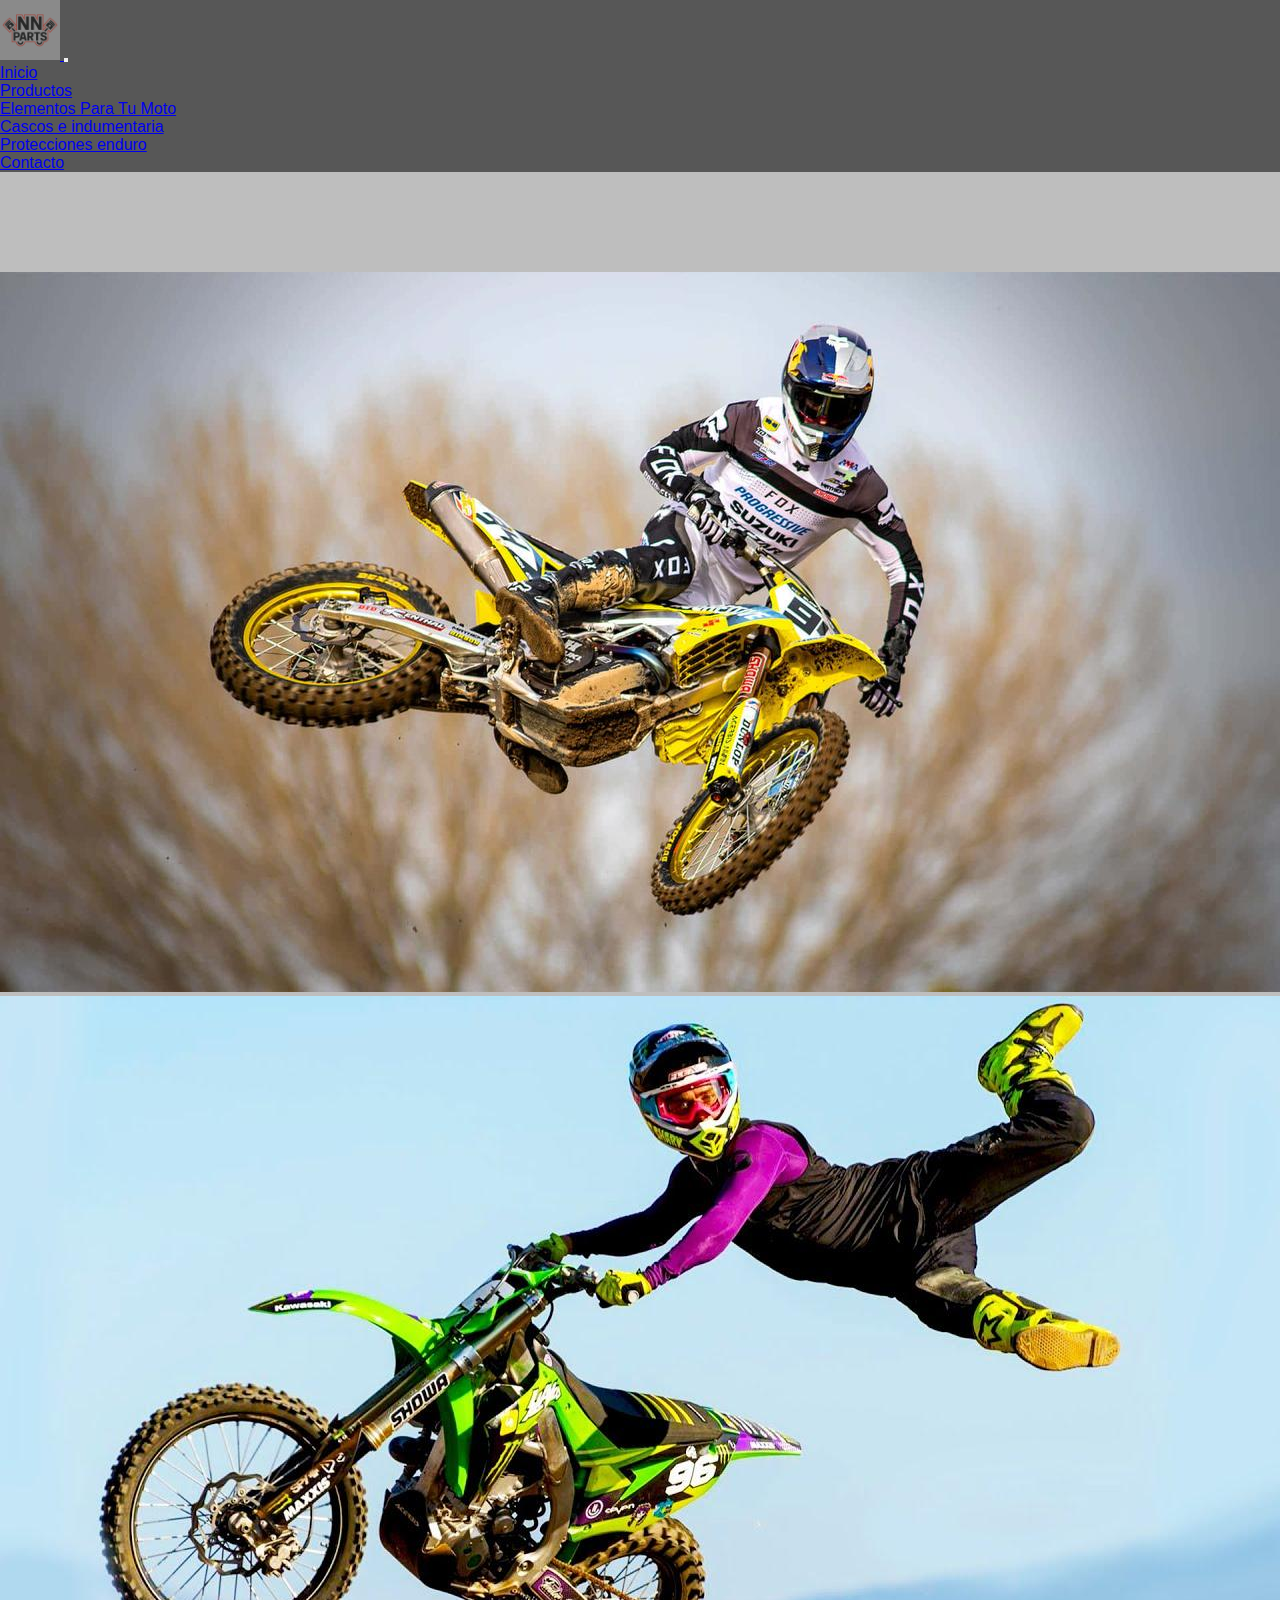
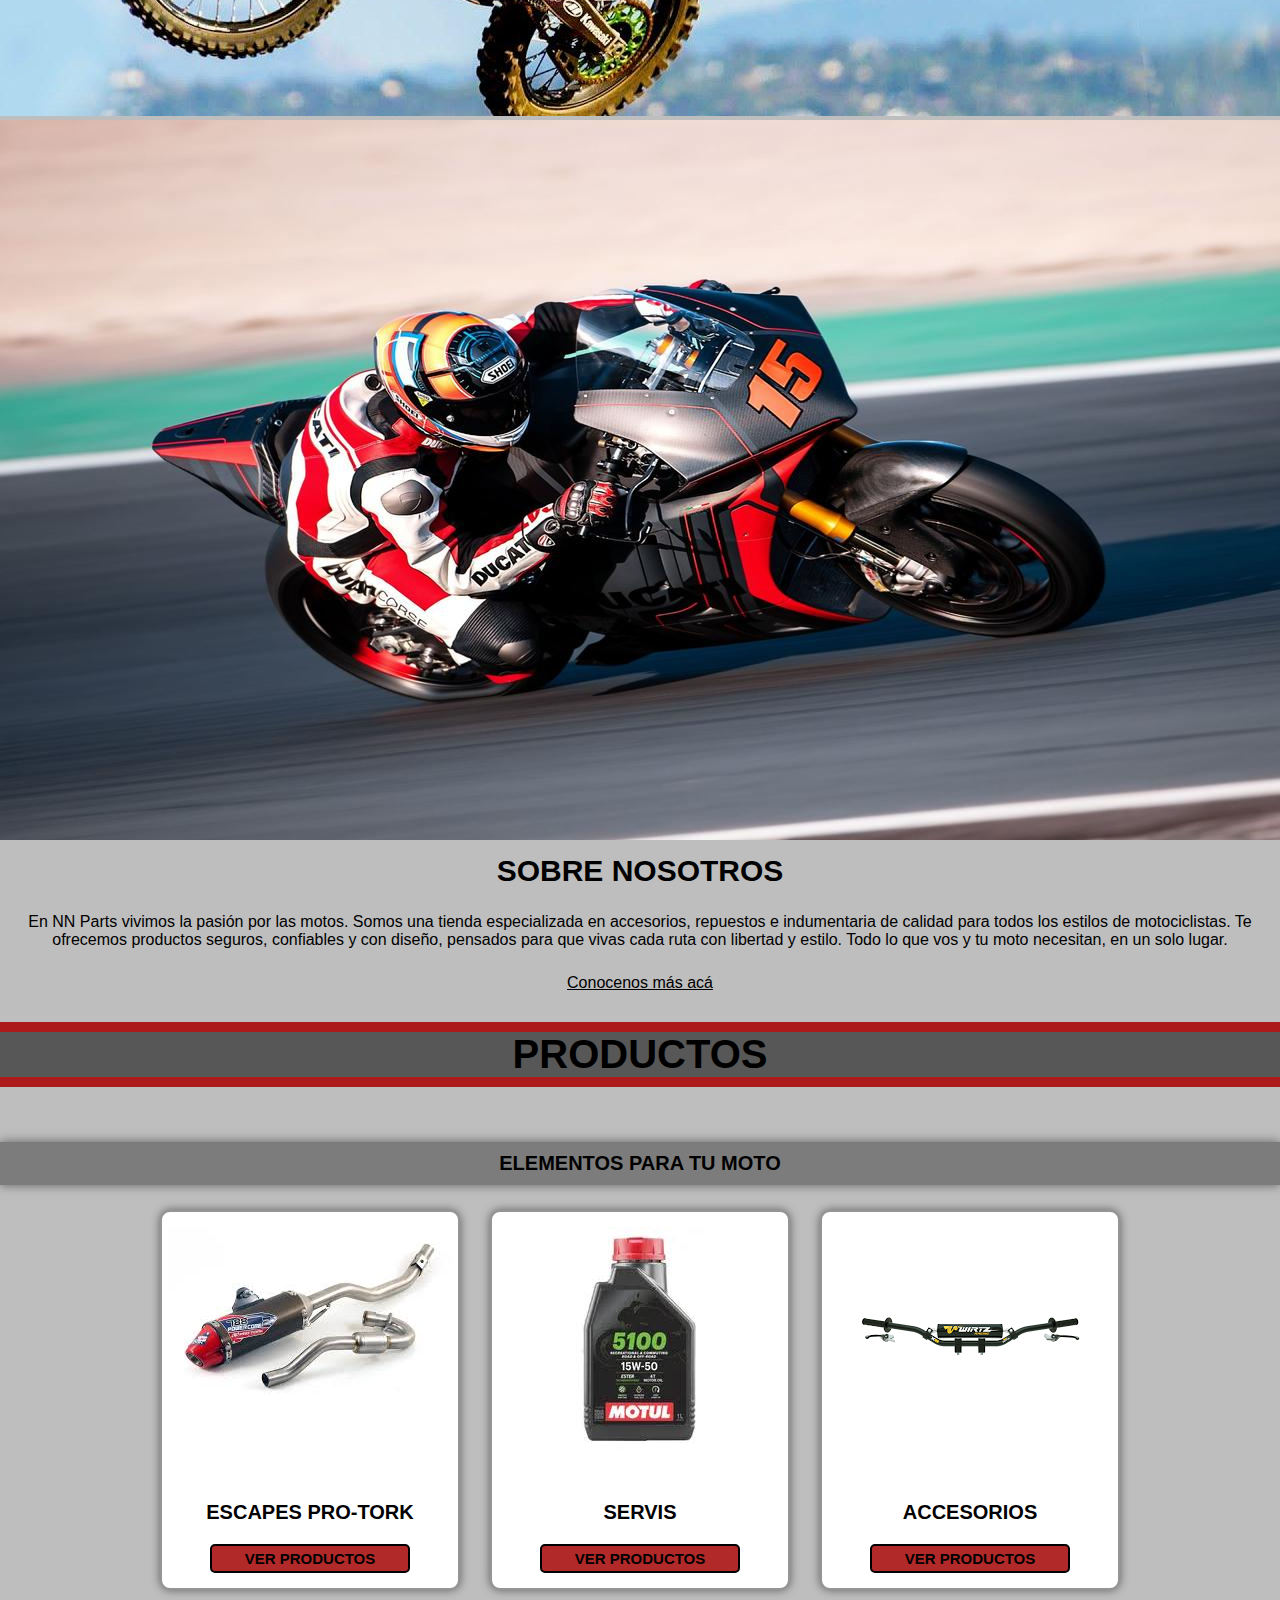
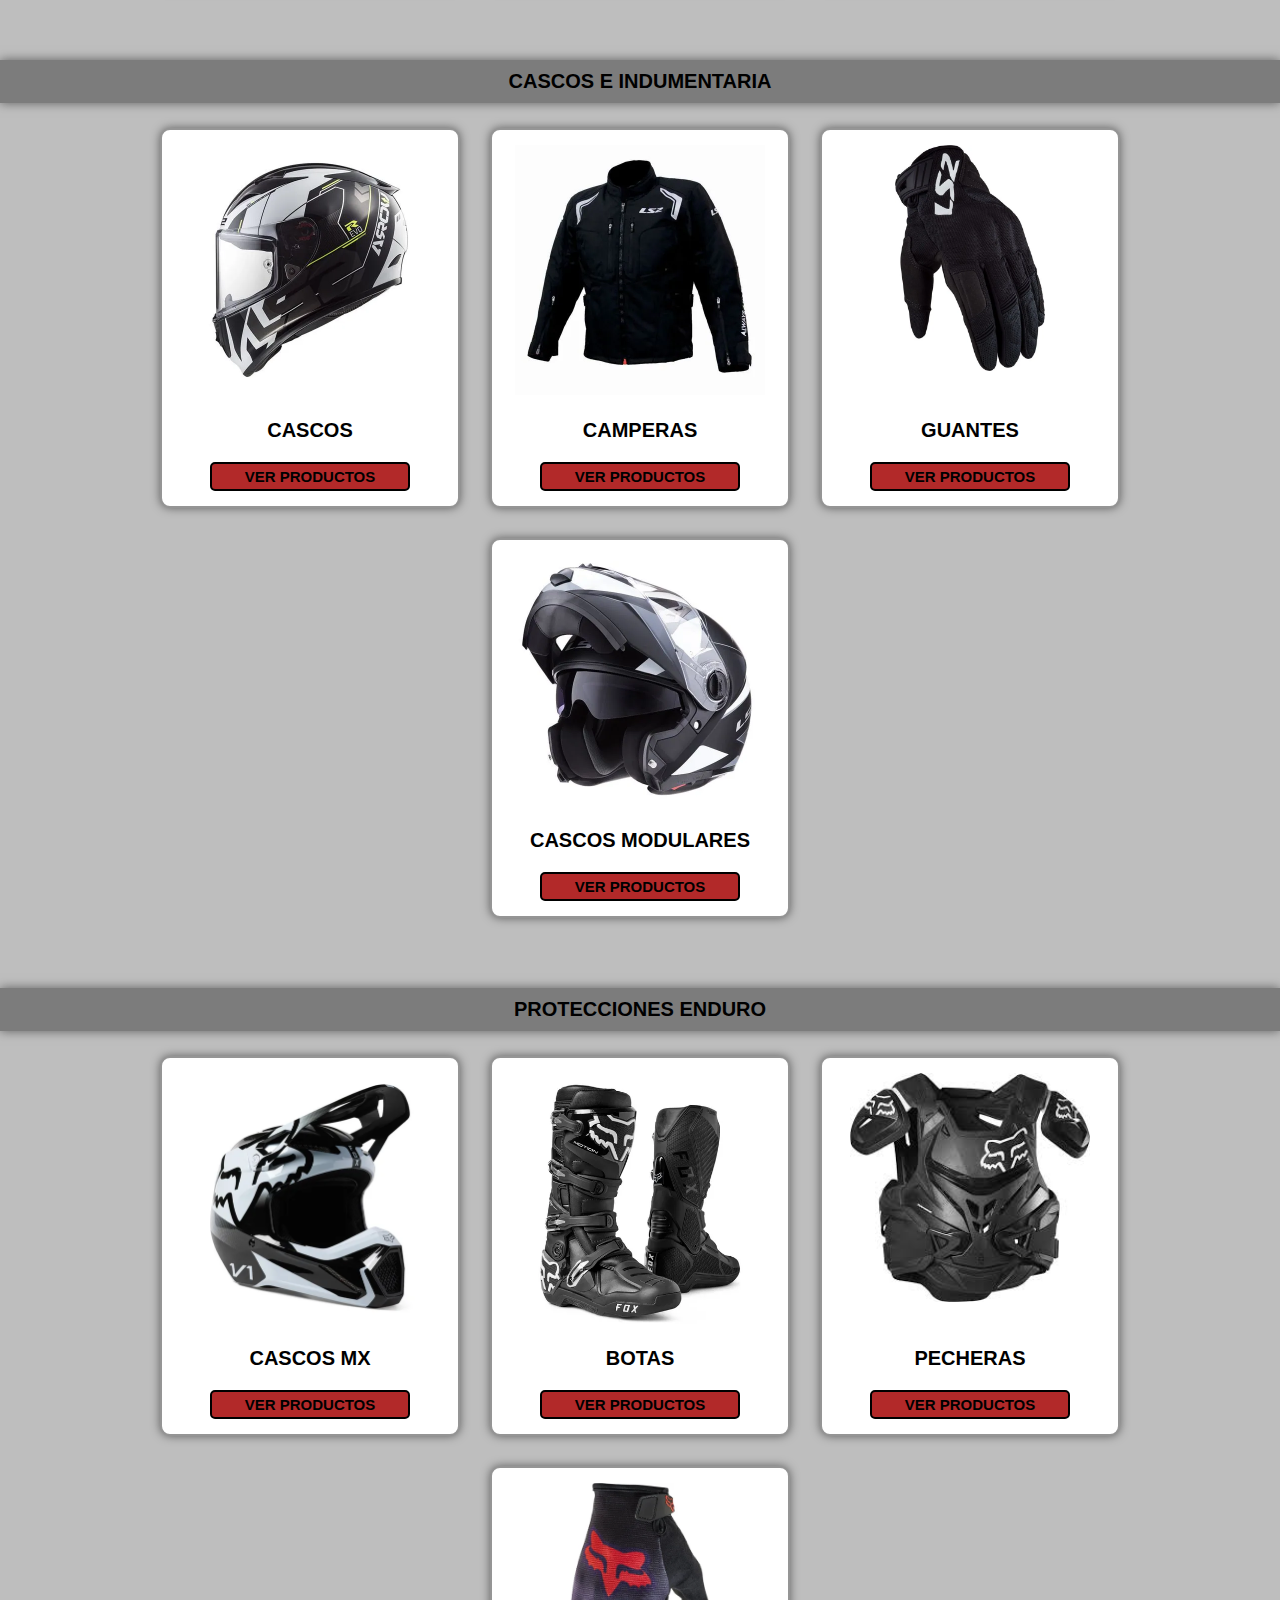
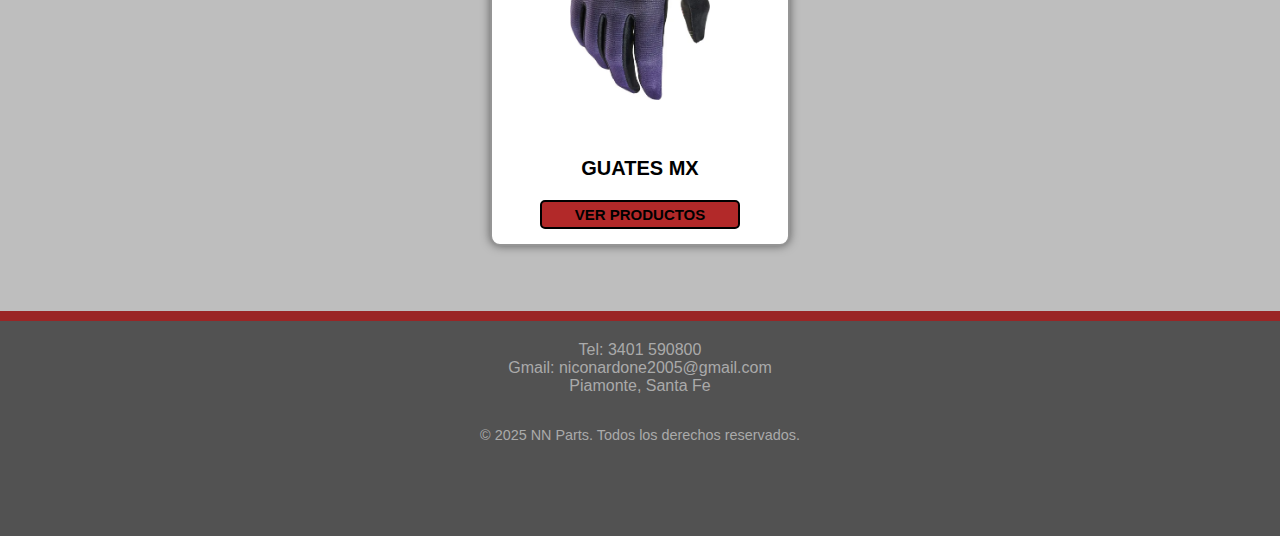
<file: index.html>
<!DOCTYPE html>
<html lang="en">
<head>
  <meta charset="UTF-8">
  <meta name="viewport" content="width=device-width, initial-scale=1.0">
  <title>NNparts</title>
  <link href="https://cdn.jsdelivr.net/npm/bootstrap@5.3.6/dist/css/bootstrap.min.css" rel="stylesheet" integrity="sha384-4Q6Gf2aSP4eDXB8Miphtr37CMZZQ5oXLH2yaXMJ2w8e2ZtHTl7GptT4jmndRuHDT" crossorigin="anonymous">
  <link rel="stylesheet" href="./css/style.css">

<!-- SEO -->
   <meta name="author" content="Nicolas">

   <meta name="keywords" content="accesorios para moto, indumentaria para moto, cascos para moto, guantes de moto, camperas de moto, equipamiento para motociclistas, ropa para motoqueros, repuestos para moto, tienda moto, motos Argentina, indumentaria motociclista, protecciones para moto, ropa para motociclistas, accesorios moto online, seguridad en moto">

   <meta name="description" content="Todo en accesorios para moto e indumentaria: cascos, guantes, chaquetas, repuestos y equipamiento de calidad para disfrutar tu pasión sobre dos ruedas.">

</head>
<body>
  <!-- header -->
  <header>
    <nav class="navbar navbar-expand-lg fixed-top shadow" style="background-color: #575757;">
      <div class="container-fluid">
        <a class="navbar-brand" href="#">
          <img src="./img/nnparts.png" alt="NNParts Logo" title="NNParts"
            width="60" height="60"
            class="d-inline-block align-text-top rounded-circle shadow"
            style="background-color: #8a8a8a; padding: 2px;">
        </a>
        <button class="navbar-toggler" type="button" data-bs-toggle="collapse"
          data-bs-target="#navbarContent" aria-controls="navbarContent"
          aria-expanded="false" aria-label="Toggle navigation">
          <span class="navbar-toggler-icon"></span>
        </button>
        <div class="collapse navbar-collapse justify-content-end" id="navbarContent">
          <ul class="navbar-nav mb-2 mb-lg-0">
            <li class="nav-item">
              <a class="nav-link text-white" href="./index.html">Inicio</a>
            </li>
            <li class="nav-item dropdown">
              <a class="nav-link dropdown-toggle text-white" href="#" role="button"
                data-bs-toggle="dropdown" aria-expanded="false">
                Productos
              </a>
              <ul class="dropdown-menu" style="background-color: #575757;">
                <li><a class="dropdown-item text-white" href="./index.html#divisor1">Elementos Para Tu Moto</a></li>
                <li><a class="dropdown-item text-white" href="./index.html#divisor2">Cascos e indumentaria</a></li>
                <li><a class="dropdown-item text-white" href="./index.html#divisor3">Protecciones enduro</a></li>
              </ul>
            </li>
            <li class="nav-item">
              <a class="nav-link text-white" href="./html/contacto.html">Contacto</a>
            </li>
          </ul>
        </div>
      </div>
    </nav>

      <div class="sobrenosotros">
       <div class="container">
  <div id="carouselExampleSlidesOnly" class="carousel slide" data-bs-ride="carousel">
    <div class="carousel-inner">
      <div class="carousel-item active">
        <img src="./img/fondo-carrusel1.jpg" class="d-block w-100 sombra-img" alt="Moto 1">
      </div>
      <div class="carousel-item">
        <img src="./img/fondo-carrusel2_resized.jpg" class="d-block w-100 sombra-img" alt="Moto 2">
      </div>
      <div class="carousel-item">
        <img src="./img/fondo-carrusel3_resized.jpg" class="d-block w-100 sombra-img" alt="Moto 3">
      </div>
    </div>
  </div>
</div>
        <h1 class="tituloh1">SOBRE NOSOTROS</h1>
        <p class="textconocenos">
          En NN Parts vivimos la pasión por las motos. Somos una tienda
          especializada en accesorios, repuestos e indumentaria de calidad para
          todos los estilos de motociclistas. Te ofrecemos productos seguros,
          confiables y con diseño, pensados para que vivas cada ruta con
          libertad y estilo. Todo lo que vos y tu moto necesitan, en un solo
          lugar.
        </p>
        <a class="btnconocenos" href="./html/sobrenosotros.html">Conocenos más acá</a>
      </div>
    </header>

    <!-- main -->
    <main>
      <h2 class="h2productos">PRODUCTOS</h2>

      <h3 id="divisor1" class="divisordeproductos">ELEMENTOS PARA TU MOTO</h3>
      <section class="contenedoresproducto">
        <div class="marco">
          <img src="./img/escape2.jpg" alt="escape" />
          <h4 class="h4">ESCAPES PRO-TORK</h4>
          <a href="./html/escapes.html">
            <button class="botonver">VER PRODUCTOS</button>
          </a>
        </div>

        <div class="marco">
          <img src="./img/aceite.jpg" alt="servis" />
          <h4 class="h4">SERVIS</h4>
          <a href="./html/servis.html">
            <button class="botonver">VER PRODUCTOS</button>
          </a>
        </div>

        <div class="marco">
          <img src="./img/witz.png" alt="accesorios" />
          <h4 class="h4">ACCESORIOS</h4>
          <a href="./html/accesorios.html">
            <button class="botonver">VER PRODUCTOS</button>
          </a>
        </div>
      </section>

      <h3 id="divisor2" class="divisordeproductos">CASCOS E INDUMENTARIA</h3>
      <section class="contenedoresproducto">
        <div class="marco">
          <img src="./img/ls2-320.webp" class="imgls2" alt="casco-ls2" />
          <h4 class="h4">CASCOS</h4>
          <a href="./html/cascos.html">
            <button class="botonver">VER PRODUCTOS</button>
          </a>
        </div>

        <div class="marco">
          <img src="./img/campera-ls2-gallant.webp" class="imgls2" alt="camperas-ls2"/>
          <h4 class="h4">CAMPERAS</h4>
          <a href="./html/camperas.html">
            <button class="botonver">VER PRODUCTOS</button>
          </a>
        </div>

        <div class="marco">
          <img src="./img/guante-ls2-silva.webp" class="imgls2guantes" alt="guantes-ls2"/>
          <h4 class="h4">GUANTES</h4>
          <a href="./html/guantes.html">
            <button class="botonver">VER PRODUCTOS</button>
          </a>
        </div>

        <div class="marco">
          <img src="./img/ls2-370-modular.webp" class="imgls2" alt="cascos modulares-ls2"/>
          <h4 class="h4">CASCOS MODULARES</h4>
          <a href="./html/cascos-modulares.html">
            <button class="botonver">VER PRODUCTOS</button>
          </a>
        </div>
      </section>

      <h3 id="divisor3" class="divisordeproductos">PROTECCIONES ENDURO</h3>
      <section class="contenedoresproducto">
        <div class="marco">
          <img class="imgcasco" src="./img/foxv1-blaco.webp" alt="cascos-mx" />
          <h4 class="h4">CASCOS MX</h4>
          <a href="./html/cascos-mx.html">
            <button class="botonver">VER PRODUCTOS</button>
          </a>
        </div>

        <div class="marco">
          <img class="imgbota" src="./img/foxbotas-negras.webp" alt="botas-mx" />
          <h4 class="h4">BOTAS</h4>
          <a href="./html/botas.html">
            <button class="botonver">VER PRODUCTOS</button>
          </a>
        </div>

        <div class="marco">
          <img class="imgpechera" src="./img/fox-pechera-airframe.jpg" alt="pecheras" />
          <h4 class="h4">PECHERAS</h4>
          <a href="./html/pecheras.html">
            <button class="botonver">VER PRODUCTOS</button>
          </a>
        </div>
      
        <div class="marco">
          <img class="imgguante" src="./img/foxguante-lila.webp" alt="guantes-mx" />
          <h4 class="h4">GUATES MX</h4>
          <a href="./html/guantes-mx.html">
            <button class="botonver">VER PRODUCTOS</button>
          </a>
        </div>
      </section>
    </main>

    <!-- footer -->
    <footer class="footer">
      <div class="contactofooter">
        <p>Tel: 3401 590800</p>
        <p>Gmail: niconardone2005@gmail.com</p>
        <p>Piamonte, Santa Fe</p>
      </div>

      <p class="copy">&copy; 2025 NN Parts. Todos los derechos reservados.</p>
    </footer>
    <script
      src="https://cdn.jsdelivr.net/npm/bootstrap@5.3.2/dist/js/bootstrap.bundle.min.js"
      integrity="sha384-C6RzsynM9kWDrMNeT87bh95OGNyZPhcTNXj1NW7RuBCsyN/o0jlpcV8Qyq46cDfL"
      crossorigin="anonymous"
    ></script>
  </body>
</html>
</file>
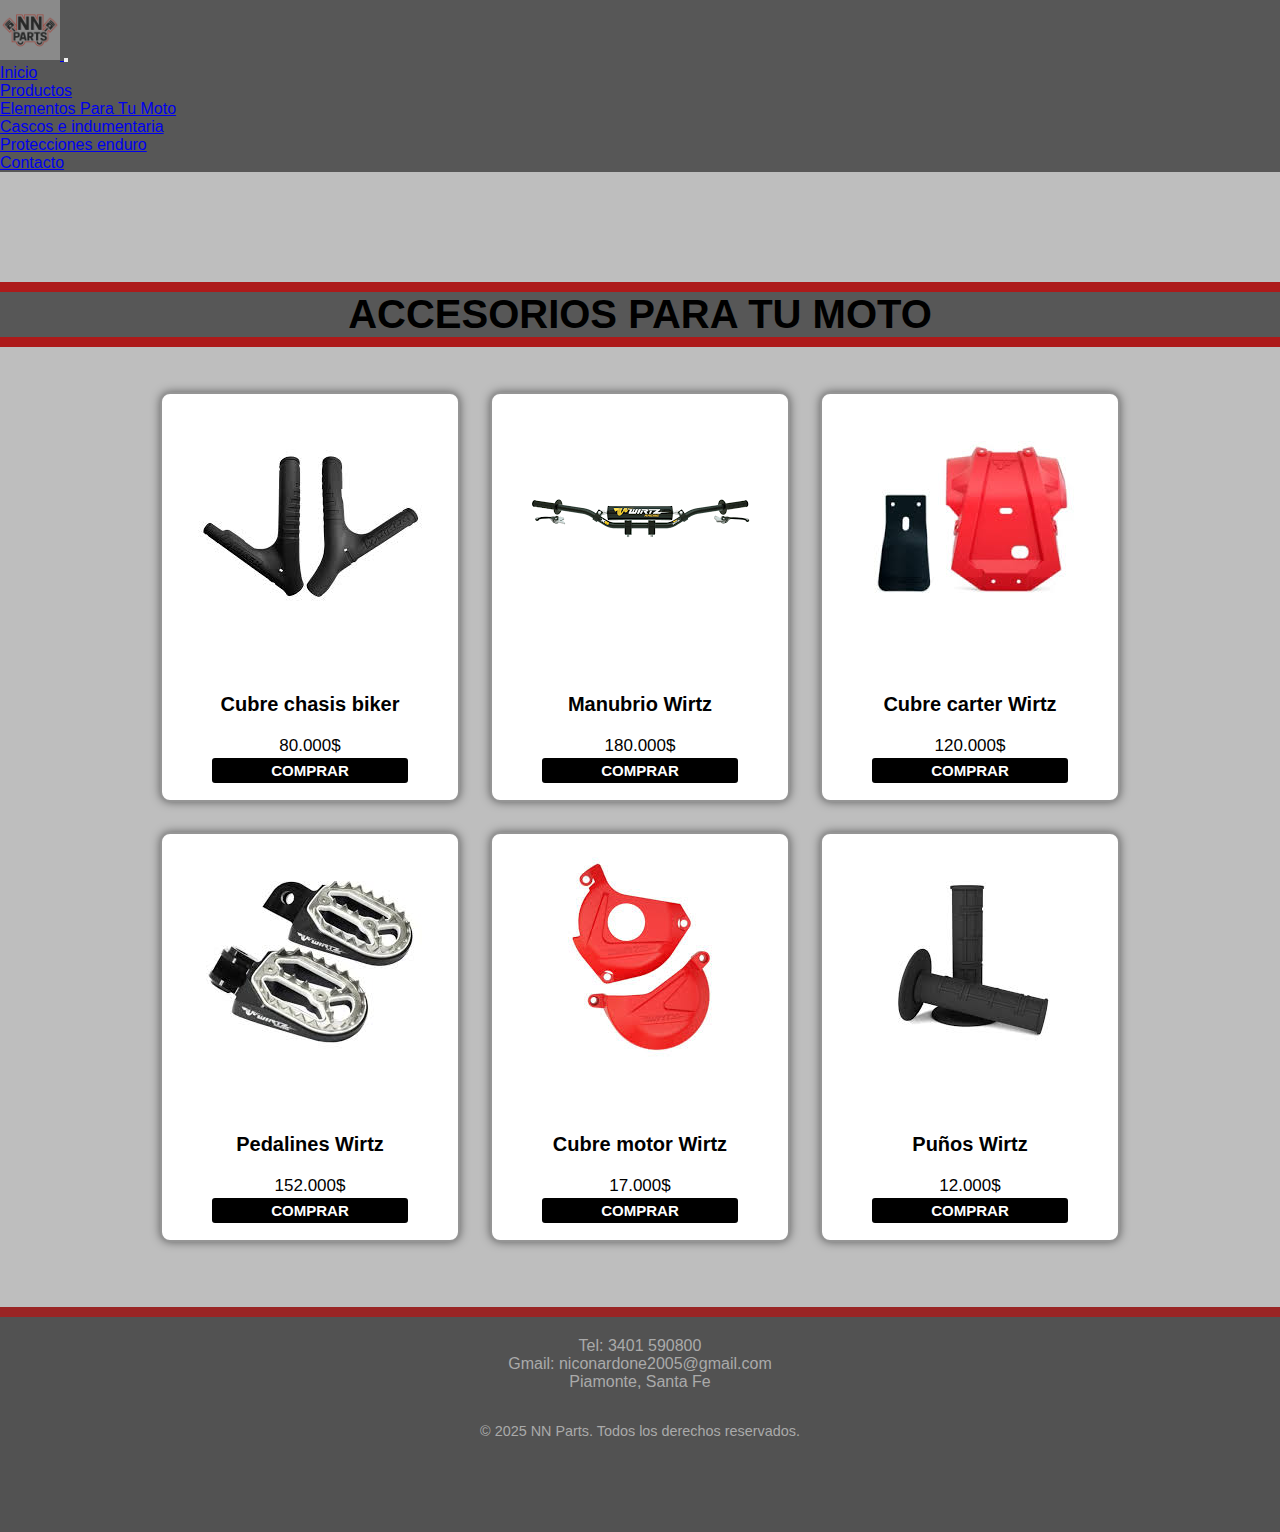
<file: html/accesorios.html>
<!DOCTYPE html>
<html lang="en">
<head>
  <meta charset="UTF-8">
  <meta name="viewport" content="width=device-width, initial-scale=1.0">
  <title>accesorios</title>
  <link href="https://cdn.jsdelivr.net/npm/bootstrap@5.3.6/dist/css/bootstrap.min.css" rel="stylesheet" integrity="sha384-4Q6Gf2aSP4eDXB8Miphtr37CMZZQ5oXLH2yaXMJ2w8e2ZtHTl7GptT4jmndRuHDT" crossorigin="anonymous">
  <link rel="stylesheet" href="../css/style.css">
</head>
<body>
  <header>
    <nav class="navbar navbar-expand-lg fixed-top shadow" style="background-color: #575757;">
      <div class="container-fluid">
        <a class="navbar-brand" href="../index.html">
          <img src="../img/nnparts.png" alt="NNParts Logo" title="NNParts"
            width="60" height="60"
            class="d-inline-block align-text-top rounded-circle shadow"
            style="background-color: #8a8a8a; padding: 2px;">
        </a>
        <button class="navbar-toggler" type="button" data-bs-toggle="collapse"
          data-bs-target="#navbarContent" aria-controls="navbarContent"
          aria-expanded="false" aria-label="Toggle navigation">
          <span class="navbar-toggler-icon"></span>
        </button>
        <div class="collapse navbar-collapse justify-content-end" id="navbarContent">
          <ul class="navbar-nav mb-2 mb-lg-0">
            <li class="nav-item">
              <a class="nav-link text-white" href="../index.html">Inicio</a>
            </li>
            <li class="nav-item dropdown">
              <a class="nav-link dropdown-toggle text-white" href="#" role="button"
                data-bs-toggle="dropdown" aria-expanded="false">
                Productos
              </a>
              <ul class="dropdown-menu" style="background-color: #575757;">
                <li><a class="dropdown-item text-white" href="../index.html#divisor1">Elementos Para Tu Moto</a></li>
                <li><a class="dropdown-item text-white" href="../index.html#divisor2">Cascos e indumentaria</a></li>
                <li><a class="dropdown-item text-white" href="../index.html#divisor3">Protecciones enduro</a></li>
              </ul>
            </li>
            <li class="nav-item">
              <a class="nav-link text-white" href="../html/contacto.html">Contacto</a>
            </li>
          </ul>
        </div>
      </div>
    </nav>
  </header>

  <main>
   <h2 class="h2titulos">ACCESORIOS PARA TU MOTO</h2>
    <section class="contenedoresproducto">
      <div class="marco2">
        <img src="../img/cubrechasis.jpg" alt="cubrechasis">
        <h3 class="h3">Cubre chasis biker</h3>
        <p class="precio">80.000$</p>
        <button class="botoncomprar">COMPRAR</button>
      </div>

      <div class="marco2">
        <img src="../img/witz.png" alt="manubrio">
        <h3 class="h3">Manubrio Wirtz</h3>
        <p class="precio">180.000$</p>
        <button class="botoncomprar">COMPRAR</button>
      </div>

      <div class="marco2">
        <img src="../img/cubremotor.jpg" alt="cubremotor">
        <h3 class="h3">Cubre carter Wirtz</h3>
        <p class="precio">120.000$</p>
        <button class="botoncomprar">COMPRAR</button>
      </div>

      <div class="marco2">
        <img src="../img/wirtz-pedalines.jpg" alt="pedalines">
        <h3 class="h3">Pedalines Wirtz</h3>
        <p class="precio">152.000$</p>
        <button class="botoncomprar">COMPRAR</button>
      </div>

      <div class="marco2">
        <img src="../img/wirtz-cubremotor.jpg" alt="cubremotor">
        <h3 class="h3"> Cubre motor Wirtz</h3>
        <p class="precio">17.000$</p>
        <button class="botoncomprar">COMPRAR</button>
      </div>

      <div class="marco2">
        <img src="../img/wirtz-puños.jpg" alt="puños">
        <h3 class="h3"> Puños Wirtz</h3>
        <p class="precio">12.000$</p>
        <button class="botoncomprar">COMPRAR</button>
      </div>
    </section>
  </main>

  <footer class="footer">
    <div class="contactofooter">
      <p>Tel: 3401 590800</p>
      <p>Gmail: niconardone2005@gmail.com</p>
      <p>Piamonte, Santa Fe</p>
    </div>
    <p class="copy">
      &copy; 2025 NN Parts. Todos los derechos reservados.
    </p>
  </footer>

  <script src="https://cdn.jsdelivr.net/npm/bootstrap@5.3.6/dist/js/bootstrap.bundle.min.js" integrity="sha384-j1CDi7MgGQ12Z7Qab0qlWQ/Qqz24Gc6BM0thvEMVjHnfYGF0rmFCozFSxQBxwHKO" crossorigin="anonymous"></script>
</body>
</html>
</file>
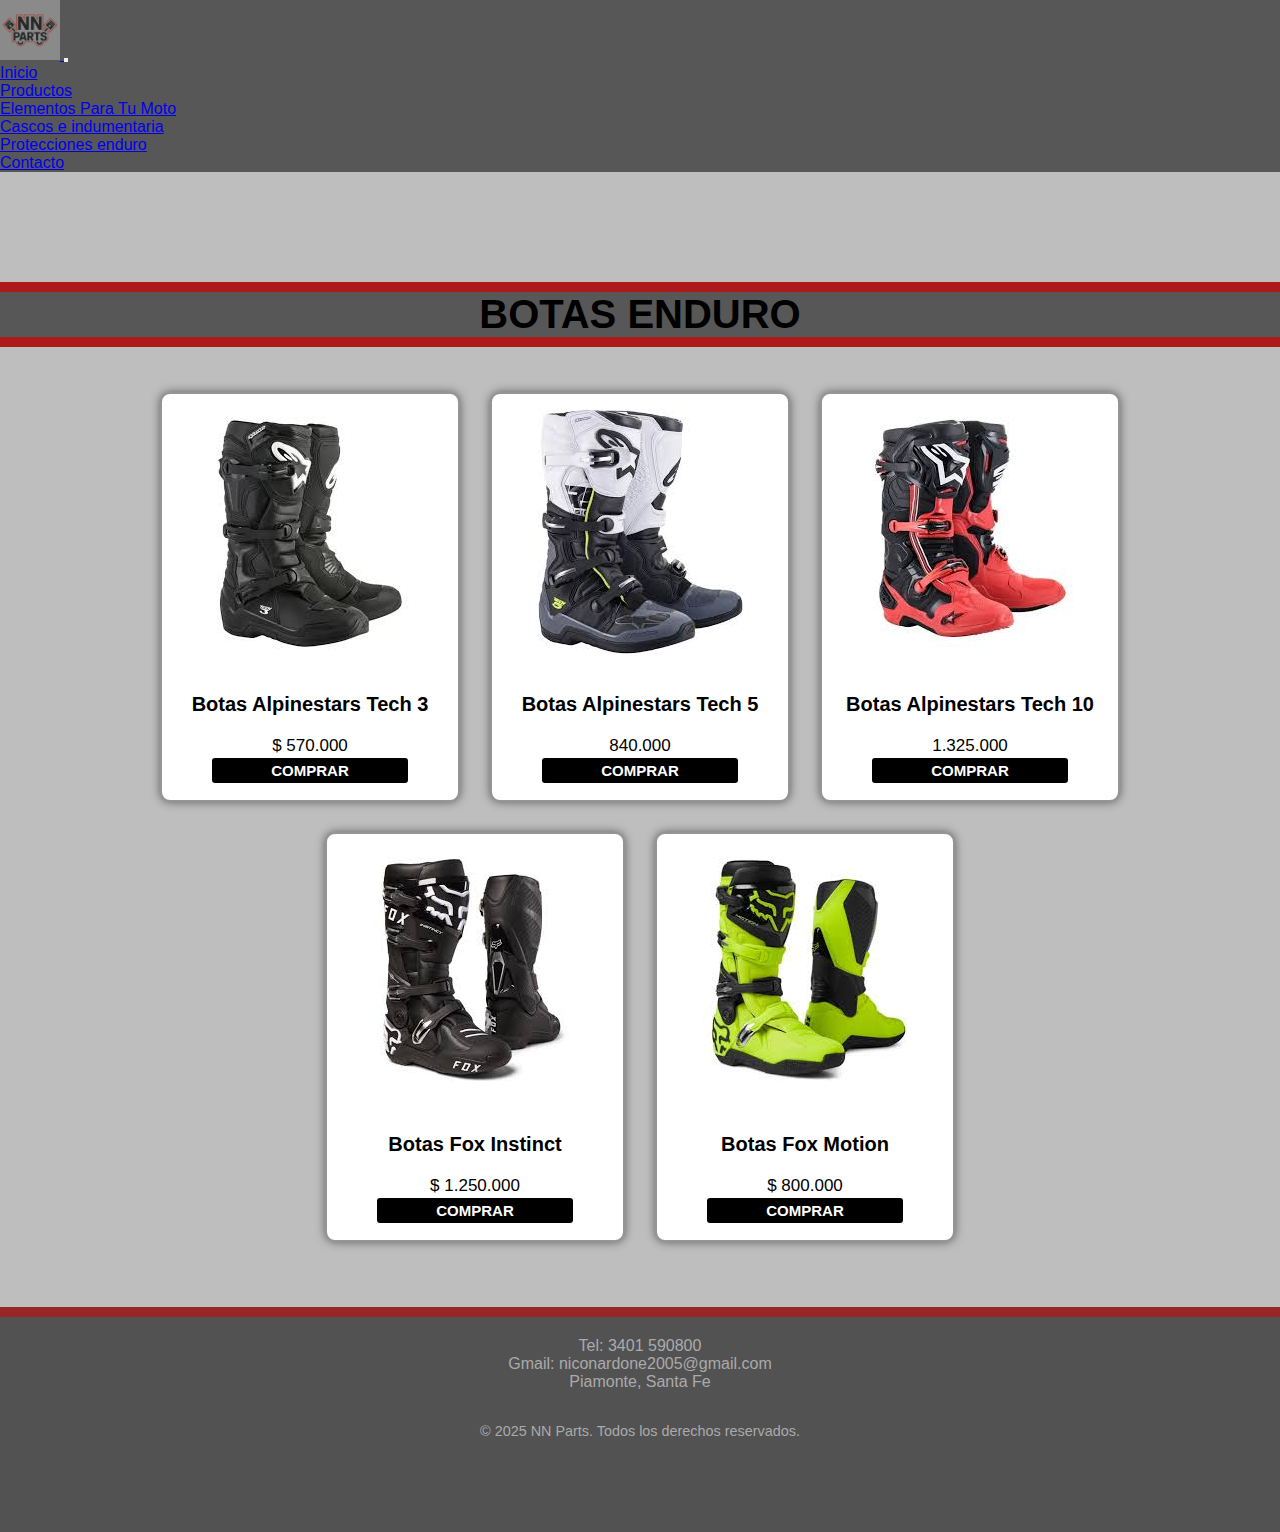
<file: html/botas.html>
<!DOCTYPE html>
<html lang="en">
<head>
  <meta charset="UTF-8">
  <meta name="viewport" content="width=device-width, initial-scale=1.0">
  <title>botas</title>
  <link href="https://cdn.jsdelivr.net/npm/bootstrap@5.3.6/dist/css/bootstrap.min.css" rel="stylesheet" integrity="sha384-4Q6Gf2aSP4eDXB8Miphtr37CMZZQ5oXLH2yaXMJ2w8e2ZtHTl7GptT4jmndRuHDT" crossorigin="anonymous">
  <link rel="stylesheet" href="../css/style.css">
</head>
<body>
  <header>
    <nav class="navbar navbar-expand-lg fixed-top shadow" style="background-color: #575757;">
      <div class="container-fluid">
        <a class="navbar-brand" href="../index.html">
          <img src="../img/nnparts.png" alt="NNParts Logo" title="NNParts"
            width="60" height="60"
            class="d-inline-block align-text-top rounded-circle shadow"
            style="background-color: #8a8a8a; padding: 2px;">
        </a>
        <button class="navbar-toggler" type="button" data-bs-toggle="collapse"
          data-bs-target="#navbarContent" aria-controls="navbarContent"
          aria-expanded="false" aria-label="Toggle navigation">
          <span class="navbar-toggler-icon"></span>
        </button>
        <div class="collapse navbar-collapse justify-content-end" id="navbarContent">
          <ul class="navbar-nav mb-2 mb-lg-0">
            <li class="nav-item">
              <a class="nav-link text-white" href="../index.html">Inicio</a>
            </li>
            <li class="nav-item dropdown">
              <a class="nav-link dropdown-toggle text-white" href="#" role="button"
                data-bs-toggle="dropdown" aria-expanded="false">
                Productos
              </a>
              <ul class="dropdown-menu" style="background-color: #575757;">
                <li><a class="dropdown-item text-white" href="../index.html#divisor1">Elementos Para Tu Moto</a></li>
                <li><a class="dropdown-item text-white" href="../index.html#divisor2">Cascos e indumentaria</a></li>
                <li><a class="dropdown-item text-white" href="../index.html#divisor3">Protecciones enduro</a></li>
              </ul>
            </li>
            <li class="nav-item">
              <a class="nav-link text-white" href="../html/contacto.html">Contacto</a>
            </li>
          </ul>
        </div>
      </div>
    </nav>
  </header>

  <main>
    <h2 class="h2titulos">BOTAS ENDURO</h2>
    <section class="contenedoresproducto">
      <div class="marco2">
        <img class="imBOTAS" src="../img/alpin-botas-t3.jpg" alt="bota-alpinestars">
        <h3 class="h3">Botas Alpinestars Tech 3</h3>
        <p class="precio">$ 570.000</p>
        <button class="botoncomprar">COMPRAR</button>
      </div>

      <div class="marco2">
        <img class="imgbotas" src="../img/alpin-botas-t5.jpg" alt="bota-alpinestars">
        <h3 class="h3">Botas Alpinestars Tech 5</h3>
        <p class="precio">840.000</p>
        <button class="botoncomprar">COMPRAR</button>
      </div>

      <div class="marco2">
        <img class="imgbotas" src="../img/alpin-botas-t10.jpg" alt="bota-alpinestars">
        <h3 class="h3">Botas Alpinestars Tech 10</h3>
        <p class="precio">1.325.000</p>
        <button class="botoncomprar">COMPRAR</button>
      </div>

      <div class="marco2">
        <img class="imgbotas" src="../img/fox-botas-instinct.jpg" alt="bota-fox">
        <h3 class="h3">Botas Fox Instinct</h3>
        <p class="precio">$ 1.250.000</p>
        <button class="botoncomprar">COMPRAR</button>
      </div>

      <div class="marco2">
        <img class="imgbotas" src="../img/fox-botas-motion.jpg" alt="bota-fox">
        <h3 class="h3">Botas Fox Motion</h3>
        <p class="precio">$ 800.000</p>
        <button class="botoncomprar">COMPRAR</button>
      </div>
    </section>
  </main>

  <footer class="footer">
    <div class="contactofooter">
      <p>Tel: 3401 590800</p>
      <p>Gmail: niconardone2005@gmail.com</p>
      <p>Piamonte, Santa Fe</p>
    </div>
    <p class="copy">
      &copy; 2025 NN Parts. Todos los derechos reservados.
    </p>
  </footer>

  <script src="https://cdn.jsdelivr.net/npm/bootstrap@5.3.6/dist/js/bootstrap.bundle.min.js" integrity="sha384-j1CDi7MgGQ12Z7Qab0qlWQ/Qqz24Gc6BM0thvEMVjHnfYGF0rmFCozFSxQBxwHKO" crossorigin="anonymous"></script>
</body>
</html>
</file>
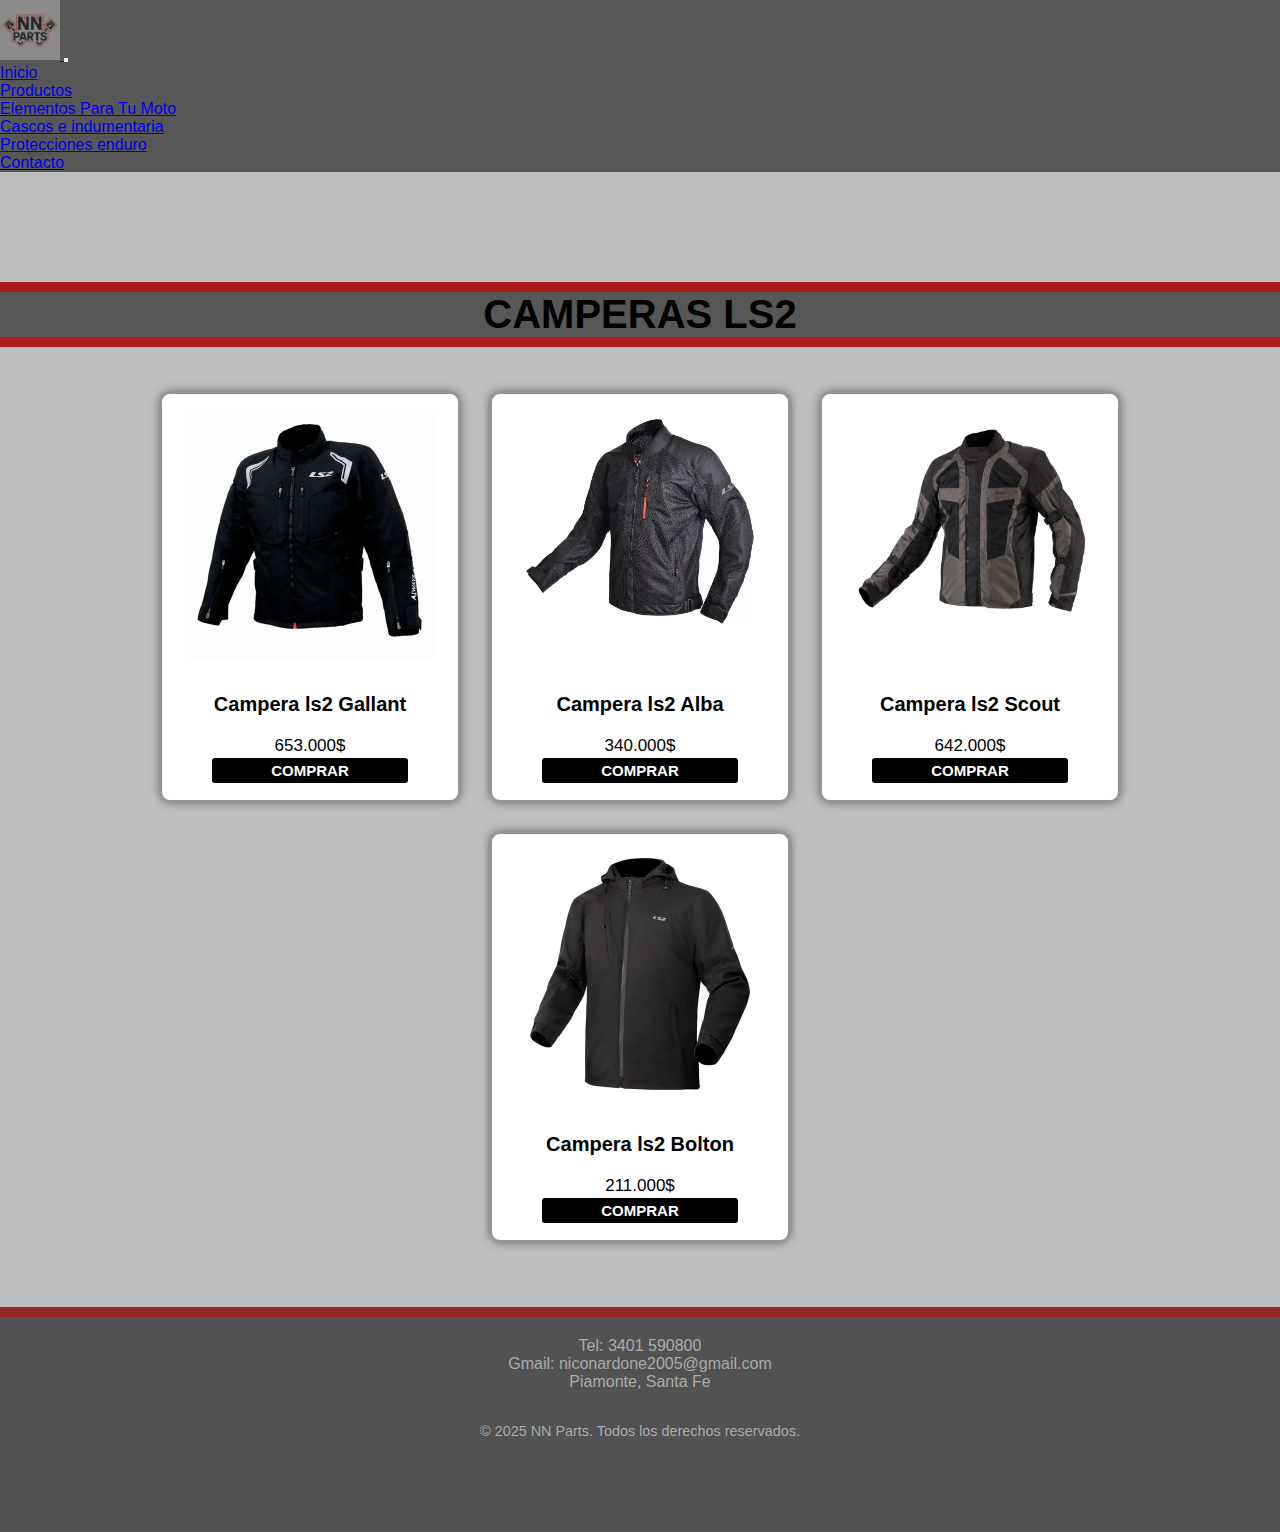
<file: html/camperas.html>
<!DOCTYPE html>
<html lang="en">
<head>
  <meta charset="UTF-8">
  <meta name="viewport" content="width=device-width, initial-scale=1.0">
  <title>camperas</title>
  <link href="https://cdn.jsdelivr.net/npm/bootstrap@5.3.6/dist/css/bootstrap.min.css" rel="stylesheet" integrity="sha384-4Q6Gf2aSP4eDXB8Miphtr37CMZZQ5oXLH2yaXMJ2w8e2ZtHTl7GptT4jmndRuHDT" crossorigin="anonymous">
  <link rel="stylesheet" href="../css/style.css">
</head>
<body>
  <header>
    <nav class="navbar navbar-expand-lg fixed-top shadow" style="background-color: #575757;">
      <div class="container-fluid">
        <a class="navbar-brand" href="../index.html">
          <img src="../img/nnparts.png" alt="NNParts Logo" title="NNParts"
            width="60" height="60"
            class="d-inline-block align-text-top rounded-circle shadow"
            style="background-color: #8a8a8a; padding: 2px;">
        </a>
        <button class="navbar-toggler" type="button" data-bs-toggle="collapse"
          data-bs-target="#navbarContent" aria-controls="navbarContent"
          aria-expanded="false" aria-label="Toggle navigation">
          <span class="navbar-toggler-icon"></span>
        </button>
        <div class="collapse navbar-collapse justify-content-end" id="navbarContent">
          <ul class="navbar-nav mb-2 mb-lg-0">
            <li class="nav-item">
              <a class="nav-link text-white" href="../index.html">Inicio</a>
            </li>
            <li class="nav-item dropdown">
              <a class="nav-link dropdown-toggle text-white" href="#" role="button"
                data-bs-toggle="dropdown" aria-expanded="false">
                Productos
              </a>
              <ul class="dropdown-menu" style="background-color: #575757;">
                <li><a class="dropdown-item text-white" href="../index.html#divisor1">Elementos Para Tu Moto</a></li>
                <li><a class="dropdown-item text-white" href="../index.html#divisor2">Cascos e indumentaria</a></li>
                <li><a class="dropdown-item text-white" href="../index.html#divisor3">Protecciones enduro</a></li>
              </ul>
            </li>
            <li class="nav-item">
              <a class="nav-link text-white" href="../html/contacto.html">Contacto</a>
            </li>
          </ul>
        </div>
      </div>
    </nav>
  </header>

  <main>
    <h2 class="h2titulos">CAMPERAS LS2</h2>
    <section class="contenedoresproducto">
      <div class="marco2">
        <img class="imgls2" src="../img/campera-ls2-gallant.webp" alt="campera ls2">
        <h3 class="h3">Campera ls2 Gallant</h3>
        <p class="precio">653.000$</p>
        <button class="botoncomprar">COMPRAR</button>
      </div>

      <div class="marco2">
        <img class="imgls2" src="../img/campera-ls2-alba.webp" alt="casco ls2">
        <h3 class="h3">Campera ls2 Alba</h3>
        <p class="precio">340.000$</p>
        <button class="botoncomprar">COMPRAR</button>
      </div>

      <div class="marco2">
        <img class="imgls2" src="../img/campera-ls2-scout.webp" alt="casco ls2">
        <h3 class="h3">Campera ls2 Scout</h3>
        <p class="precio">642.000$</p>
        <button class="botoncomprar">COMPRAR</button>
      </div>
    
      <div class="marco2">
        <img class="imgls2" src="../img/campera-ls2-bolton.webp" alt="casco ls2">
        <h3 class="h3">Campera ls2 Bolton</h3>
        <p class="precio">211.000$</p>
        <button class="botoncomprar">COMPRAR</button>
      </div>
    </section>
  </main>

  <footer class="footer">
    <div class="contactofooter">
      <p>Tel: 3401 590800</p>
      <p>Gmail: niconardone2005@gmail.com</p>
      <p>Piamonte, Santa Fe</p>
    </div>
    <p class="copy">
      &copy; 2025 NN Parts. Todos los derechos reservados.
    </p>
  </footer>

  <script src="https://cdn.jsdelivr.net/npm/bootstrap@5.3.6/dist/js/bootstrap.bundle.min.js" integrity="sha384-j1CDi7MgGQ12Z7Qab0qlWQ/Qqz24Gc6BM0thvEMVjHnfYGF0rmFCozFSxQBxwHKO" crossorigin="anonymous"></script>
</body>
</html>
</file>
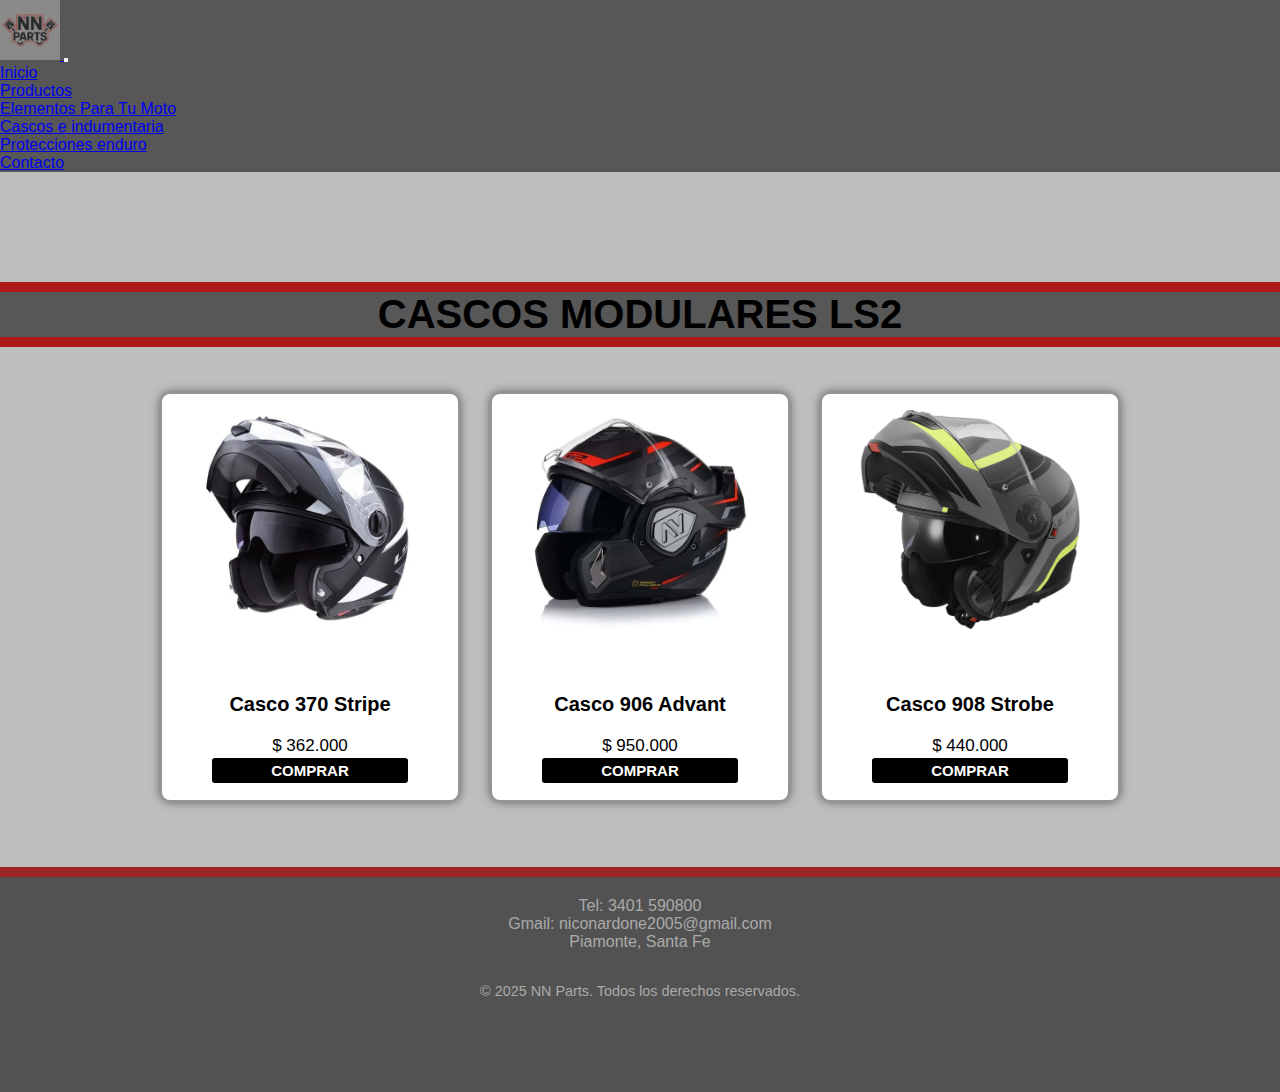
<file: html/cascos-modulares.html>
<!DOCTYPE html>
<html lang="en">
<head>
  <meta charset="UTF-8">
  <meta name="viewport" content="width=device-width, initial-scale=1.0">
  <title>cascos modulares</title>
  <link href="https://cdn.jsdelivr.net/npm/bootstrap@5.3.6/dist/css/bootstrap.min.css" rel="stylesheet" integrity="sha384-4Q6Gf2aSP4eDXB8Miphtr37CMZZQ5oXLH2yaXMJ2w8e2ZtHTl7GptT4jmndRuHDT" crossorigin="anonymous">
  <link rel="stylesheet" href="../css/style.css">
</head>
<body>
  <header>
    <nav class="navbar navbar-expand-lg fixed-top shadow" style="background-color: #575757;">
      <div class="container-fluid">
        <a class="navbar-brand" href="../index.html">
          <img src="../img/nnparts.png" alt="NNParts Logo" title="NNParts"
            width="60" height="60"
            class="d-inline-block align-text-top rounded-circle shadow"
            style="background-color: #8a8a8a; padding: 2px;">
        </a>
        <button class="navbar-toggler" type="button" data-bs-toggle="collapse"
          data-bs-target="#navbarContent" aria-controls="navbarContent"
          aria-expanded="false" aria-label="Toggle navigation">
          <span class="navbar-toggler-icon"></span>
        </button>
        <div class="collapse navbar-collapse justify-content-end" id="navbarContent">
          <ul class="navbar-nav mb-2 mb-lg-0">
            <li class="nav-item">
              <a class="nav-link text-white" href="../index.html">Inicio</a>
            </li>
            <li class="nav-item dropdown">
              <a class="nav-link dropdown-toggle text-white" href="#" role="button"
                data-bs-toggle="dropdown" aria-expanded="false">
                Productos
              </a>
              <ul class="dropdown-menu" style="background-color: #575757;">
                <li><a class="dropdown-item text-white" href="../index.html#divisor1">Elementos Para Tu Moto</a></li>
                <li><a class="dropdown-item text-white" href="../index.html#divisor2">Cascos e indumentaria</a></li>
                <li><a class="dropdown-item text-white" href="../index.html#divisor3">Protecciones enduro</a></li>
              </ul>
            </li>
            <li class="nav-item">
              <a class="nav-link text-white" href="../html/contacto.html">Contacto</a>
            </li>
          </ul>
        </div>
      </div>
    </nav>
  </header>

  <main>
    <h2 class="h2titulos">CASCOS MODULARES LS2</h2>
    <section class="contenedoresproducto">
      <div class="marco2">
        <img class="imgcasco" src="../img/ls2-370-modular.webp" alt="casco-modular" />
        <h3 class="h3">Casco 370 Stripe</h3>
        <p class="precio">$ 362.000</p>
        <button class="botoncomprar">COMPRAR</button>
      </div>
      <div class="marco2">
        <img class="imgcasco" src="../img/ls2-906-modular.webp" alt="casco-modular" />
        <h3 class="h3">Casco 906 Advant</h3>
        <p class="precio">$ 950.000</p>
        <button class="botoncomprar">COMPRAR</button>
      </div>
      <div class="marco2">
        <img class="imgcasco" src="../img/ls2-908-modular.png" alt="casco-modular" />
        <h3 class="h3">Casco 908 Strobe</h3>
        <p class="precio">$ 440.000</p>
        <button class="botoncomprar">COMPRAR</button>
      </div>
    </section>
  </main>

  <footer class="footer">
    <div class="contactofooter">
      <p>Tel: 3401 590800</p>
      <p>Gmail: niconardone2005@gmail.com</p>
      <p>Piamonte, Santa Fe</p>
    </div>
    <p class="copy">&copy; 2025 NN Parts. Todos los derechos reservados.</p>
  </footer>

  <script src="https://cdn.jsdelivr.net/npm/bootstrap@5.3.6/dist/js/bootstrap.bundle.min.js" integrity="sha384-j1CDi7MgGQ12Z7Qab0qlWQ/Qqz24Gc6BM0thvEMVjHnfYGF0rmFCozFSxQBxwHKO" crossorigin="anonymous"></script>
</body>
</html>
</file>
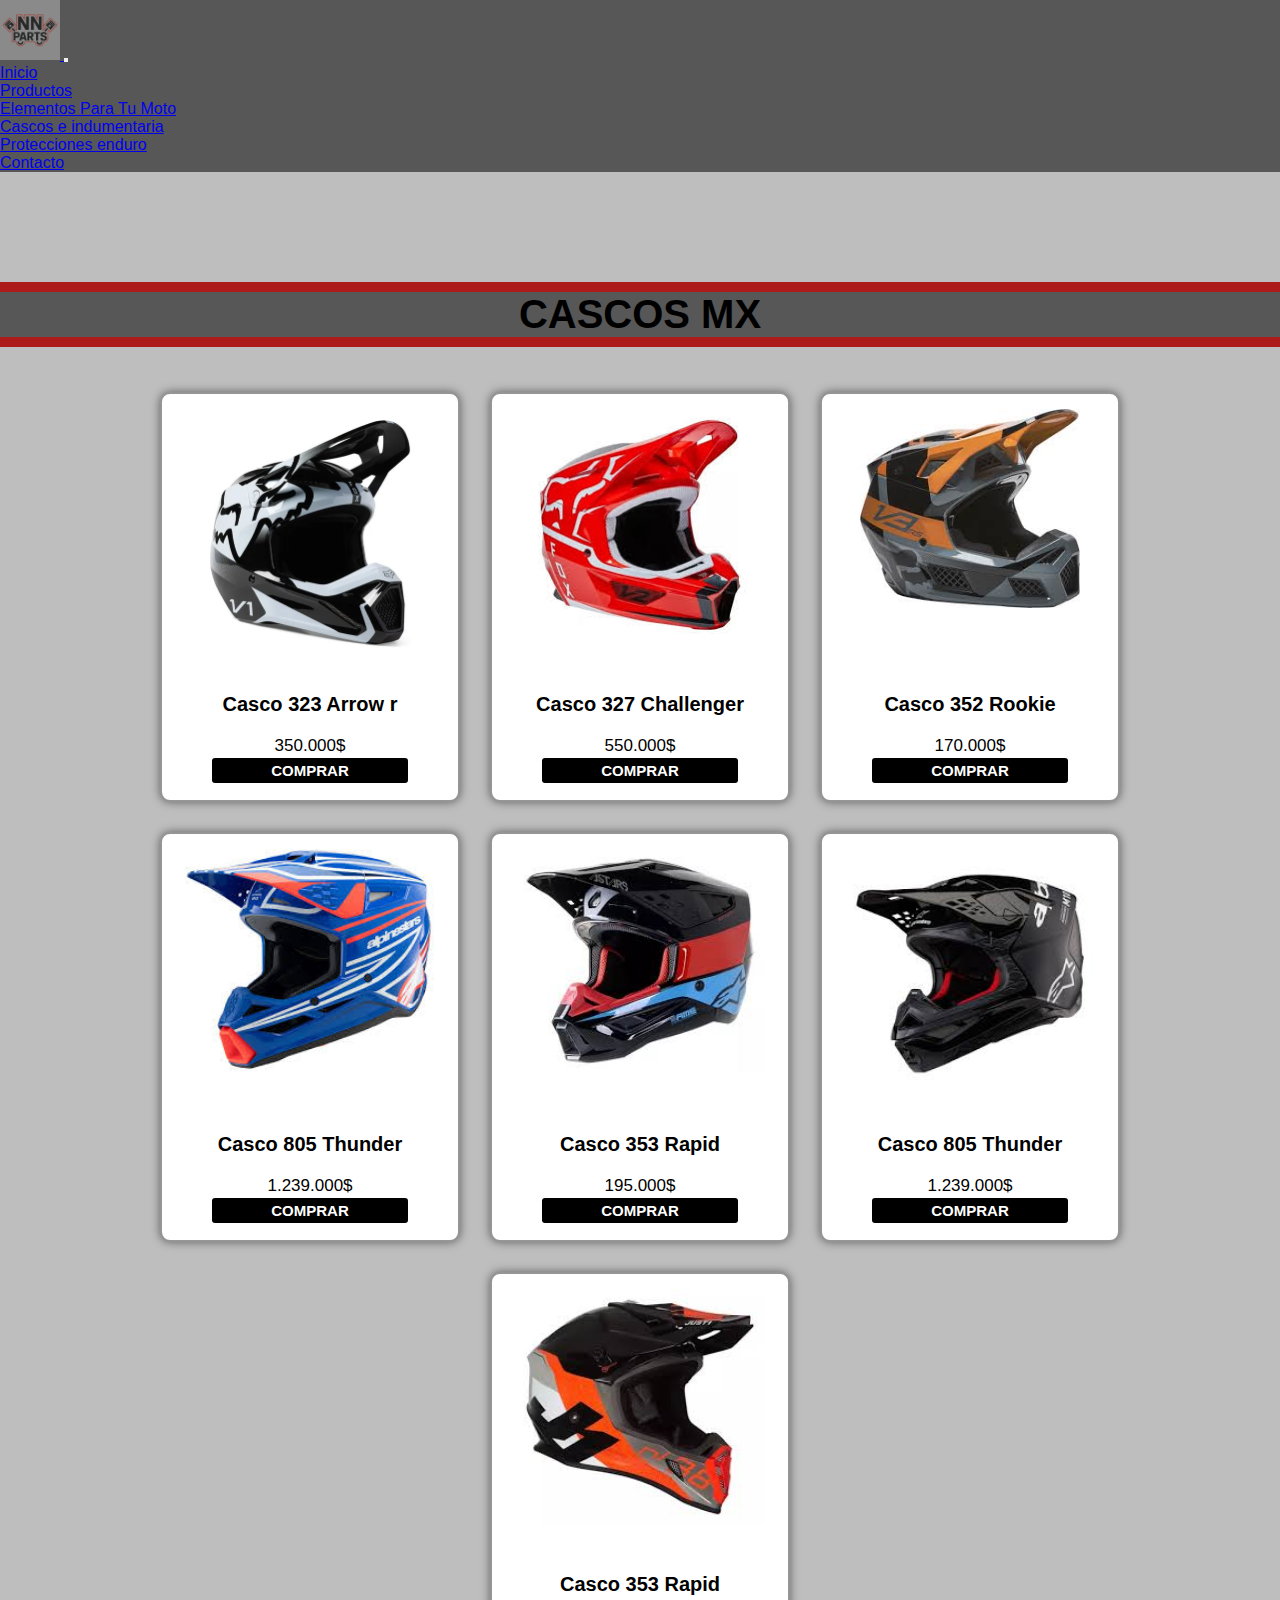
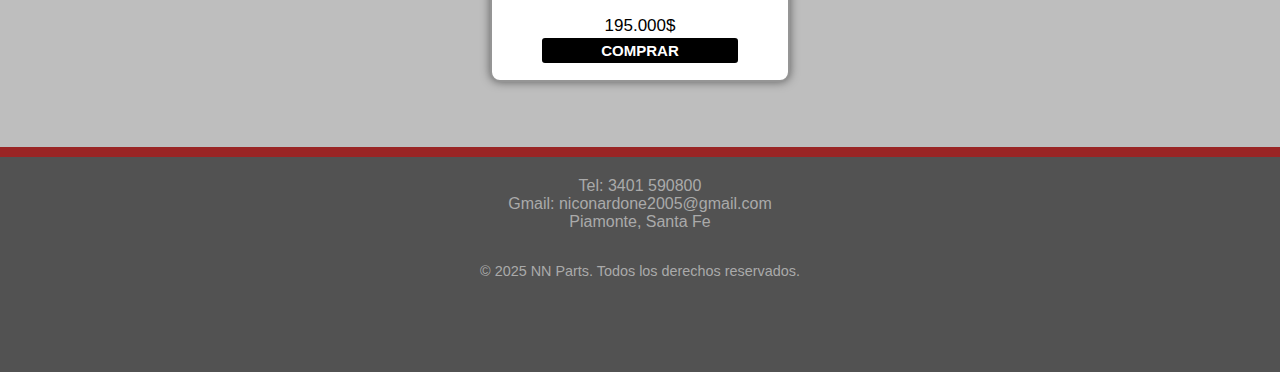
<file: html/cascos-mx.html>
<!DOCTYPE html>
<html lang="en">
<head>
  <meta charset="UTF-8">
  <meta name="viewport" content="width=device-width, initial-scale=1.0">
  <title>cascos mx</title>
  <link href="https://cdn.jsdelivr.net/npm/bootstrap@5.3.6/dist/css/bootstrap.min.css" rel="stylesheet" integrity="sha384-4Q6Gf2aSP4eDXB8Miphtr37CMZZQ5oXLH2yaXMJ2w8e2ZtHTl7GptT4jmndRuHDT" crossorigin="anonymous">
  <link rel="stylesheet" href="../css/style.css">
</head>
<body>
  <header>
    <nav class="navbar navbar-expand-lg fixed-top shadow" style="background-color: #575757;">
      <div class="container-fluid">
        <a class="navbar-brand" href="../index.html">
          <img src="../img/nnparts.png" alt="NNParts Logo" title="NNParts"
            width="60" height="60"
            class="d-inline-block align-text-top rounded-circle shadow"
            style="background-color: #8a8a8a; padding: 2px;">
        </a>
        <button class="navbar-toggler" type="button" data-bs-toggle="collapse"
          data-bs-target="#navbarContent" aria-controls="navbarContent"
          aria-expanded="false" aria-label="Toggle navigation">
          <span class="navbar-toggler-icon"></span>
        </button>
        <div class="collapse navbar-collapse justify-content-end" id="navbarContent">
          <ul class="navbar-nav mb-2 mb-lg-0">
            <li class="nav-item">
              <a class="nav-link text-white" href="../index.html">Inicio</a>
            </li>
            <li class="nav-item dropdown">
              <a class="nav-link dropdown-toggle text-white" href="#" role="button"
                data-bs-toggle="dropdown" aria-expanded="false">
                Productos
              </a>
              <ul class="dropdown-menu" style="background-color: #575757;">
                <li><a class="dropdown-item text-white" href="../index.html#divisor1">Elementos Para Tu Moto</a></li>
                <li><a class="dropdown-item text-white" href="../index.html#divisor2">Cascos e indumentaria</a></li>
                <li><a class="dropdown-item text-white" href="../index.html#divisor3">Protecciones enduro</a></li>
              </ul>
            </li>
            <li class="nav-item">
              <a class="nav-link text-white" href="../html/contacto.html">Contacto</a>
            </li>
          </ul>
        </div>
      </div>
    </nav>
  </header>

  <main>
    <h2 class="h2titulos">CASCOS MX</h2>
    <section class="contenedoresproducto">
      <div class="marco2">
        <img class="imgcasco" src="../img/foxv1-blaco.webp" alt="casco mx">
        <h3 class="h3">Casco 323 Arrow r</h3>
        <p class="precio">350.000$</p>
        <button class="botoncomprar">COMPRAR</button>
      </div>

      <div class="marco2">
        <img class="imgcasco" src="../img/fox-casco-v2.jpg" alt="casco mx">
        <h3 class="h3">Casco 327 Challenger</h3>
        <p class="precio">550.000$</p>
        <button class="botoncomprar">COMPRAR</button>
      </div>

      <div class="marco2">
        <img class="imgcasco" src="../img/fox-casco-v3.jpg" alt="casco mx">
        <h3 class="h3">Casco 352 Rookie</h3>
        <p class="precio">170.000$</p>
        <button class="botoncomprar">COMPRAR</button>
      </div>

      <div class="marco2">
        <img class="imgls2" src="../img/alpin-casco-m3.jpg" alt="casco mx">
        <h3 class="h3">Casco 805 Thunder</h3>
        <p class="precio">1.239.000$</p>
        <button class="botoncomprar">COMPRAR</button>
      </div>

      <div class="marco2">
        <img class="imgls2" src="../img/alpin-casco-m5.jpg" alt="casco mx">
        <h3 class="h3">Casco 353 Rapid</h3>
        <p class="precio">195.000$</p>
        <button class="botoncomprar">COMPRAR</button>
      </div>

      <div class="marco2">
        <img class="imgls2" src="../img/alpin-casco-m10.jpg" alt="casco mx">
        <h3 class="h3">Casco 805 Thunder</h3>
        <p class="precio">1.239.000$</p>
        <button class="botoncomprar">COMPRAR</button>
      </div>

      <div class="marco2">
        <img class="imgls2" src="../img/casco-j1.jpg" alt="casco mx">
        <h3 class="h3">Casco 353 Rapid</h3>
        <p class="precio">195.000$</p>
        <button class="botoncomprar">COMPRAR</button>
      </div>
    </section>
  </main>
    </section>
  </main>

  <footer class="footer">
    <div class="contactofooter">
      <p>Tel: 3401 590800</p>
      <p>Gmail: niconardone2005@gmail.com</p>
      <p>Piamonte, Santa Fe</p>
    </div>
    <p class="copy">
      &copy; 2025 NN Parts. Todos los derechos reservados.
    </p>
  </footer>

  <script src="https://cdn.jsdelivr.net/npm/bootstrap@5.3.6/dist/js/bootstrap.bundle.min.js" integrity="sha384-j1CDi7MgGQ12Z7Qab0qlWQ/Qqz24Gc6BM0thvEMVjHnfYGF0rmFCozFSxQBxwHKO" crossorigin="anonymous"></script>
</body>
</html>
</file>
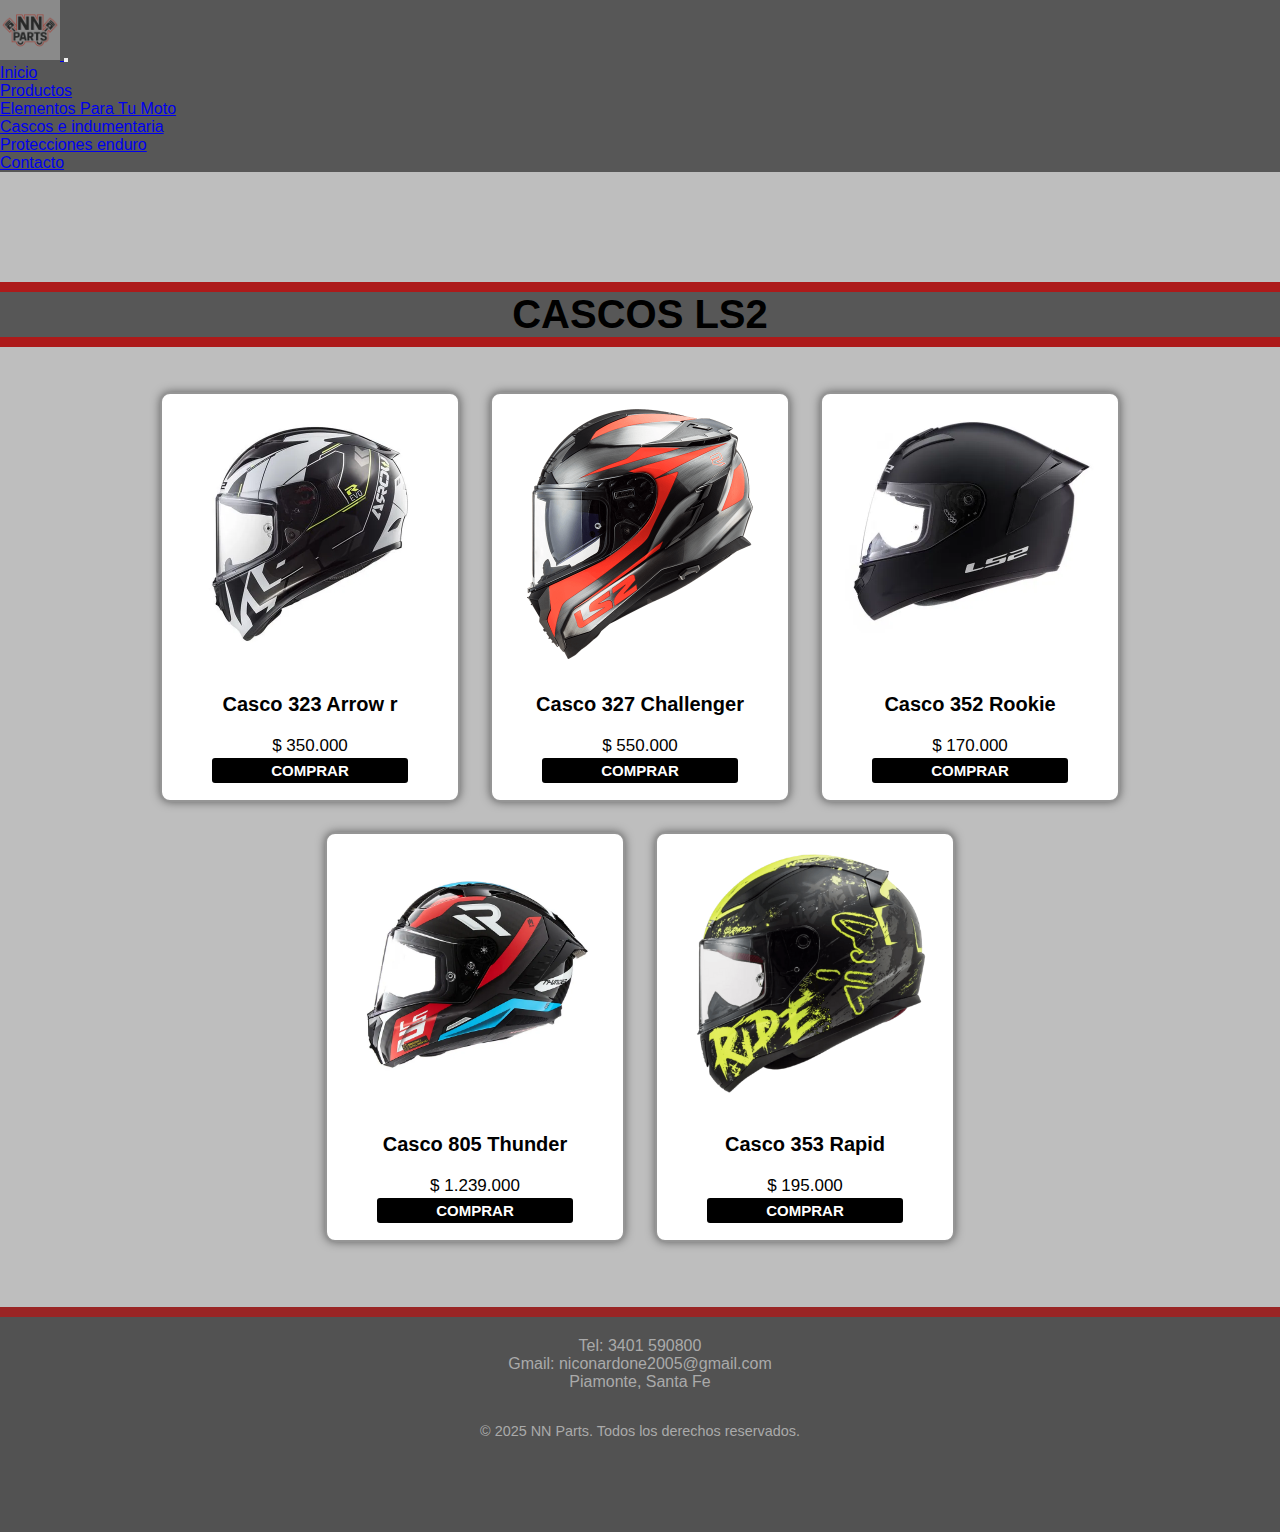
<file: html/cascos.html>
<!DOCTYPE html>
<html lang="en">
<head>
  <meta charset="UTF-8">
  <meta name="viewport" content="width=device-width, initial-scale=1.0">
  <title>cascos</title>
  <link href="https://cdn.jsdelivr.net/npm/bootstrap@5.3.6/dist/css/bootstrap.min.css" rel="stylesheet" integrity="sha384-4Q6Gf2aSP4eDXB8Miphtr37CMZZQ5oXLH2yaXMJ2w8e2ZtHTl7GptT4jmndRuHDT" crossorigin="anonymous">
  <link rel="stylesheet" href="../css/style.css">
</head>
<body>
  <header>
    <nav class="navbar navbar-expand-lg fixed-top shadow" style="background-color: #575757;">
      <div class="container-fluid">
        <a class="navbar-brand" href="../index.html">
          <img src="../img/nnparts.png" alt="NNParts Logo" title="NNParts"
            width="60" height="60"
            class="d-inline-block align-text-top rounded-circle shadow"
            style="background-color: #8a8a8a; padding: 2px;">
        </a>
        <button class="navbar-toggler" type="button" data-bs-toggle="collapse"
          data-bs-target="#navbarContent" aria-controls="navbarContent"
          aria-expanded="false" aria-label="Toggle navigation">
          <span class="navbar-toggler-icon"></span>
        </button>
        <div class="collapse navbar-collapse justify-content-end" id="navbarContent">
          <ul class="navbar-nav mb-2 mb-lg-0">
            <li class="nav-item">
              <a class="nav-link text-white" href="../index.html">Inicio</a>
            </li>
            <li class="nav-item dropdown">
              <a class="nav-link dropdown-toggle text-white" href="#" role="button"
                data-bs-toggle="dropdown" aria-expanded="false">
                Productos
              </a>
              <ul class="dropdown-menu" style="background-color: #575757;">
                <li><a class="dropdown-item text-white" href="../index.html#divisor1">Elementos Para Tu Moto</a></li>
                <li><a class="dropdown-item text-white" href="../index.html#divisor2">Cascos e indumentaria</a></li>
                <li><a class="dropdown-item text-white" href="../index.html#divisor3">Protecciones enduro</a></li>
              </ul>
            </li>
            <li class="nav-item">
              <a class="nav-link text-white" href="../html/contacto.html">Contacto</a>
            </li>
          </ul>
        </div>
      </div>
    </nav>
  </header>

  <main>
    <h2 class="h2titulos">CASCOS LS2</h2>
    <section class="contenedoresproducto">
      <div class="marco2">
        <img class="imgls2" src="../img/ls2-320.webp" alt="casco-ls2">
        <h3 class="h3">Casco 323 Arrow r</h3>
        <p class="precio">$ 350.000</p>
        <button class="botoncomprar">COMPRAR</button>
      </div>

      <div class="marco2">
        <img class="imgls2" src="../img/ls2-327.png" alt="casco-ls2">
        <h3 class="h3">Casco 327 Challenger</h3>
        <p class="precio">$ 550.000</p>
        <button class="botoncomprar">COMPRAR</button>
      </div>

      <div class="marco2">
        <img class="imgls2" src="../img/ls2-352.webp" alt="casco-ls2">
        <h3 class="h3">Casco 352 Rookie</h3>
        <p class="precio">$ 170.000</p>
        <button class="botoncomprar">COMPRAR</button>
      </div>

      <div class="marco2">
        <img class="imgls2" src="../img/ls2-805.webp" alt="casco-ls2">
        <h3 class="h3">Casco 805 Thunder</h3>
        <p class="precio">$ 1.239.000</p>
        <button class="botoncomprar">COMPRAR</button>
      </div>

      <div class="marco2">
        <img class="imgls2" src="../img/LS2-353.png" alt="casco-ls2">
        <h3 class="h3">Casco 353 Rapid</h3>
        <p class="precio">$ 195.000</p>
        <button class="botoncomprar">COMPRAR</button>
      </div>
    </section>
  </main>

  <footer class="footer">
    <div class="contactofooter">
      <p>Tel: 3401 590800</p>
      <p>Gmail: niconardone2005@gmail.com</p>
      <p>Piamonte, Santa Fe</p>
    </div>
    <p class="copy">
      &copy; 2025 NN Parts. Todos los derechos reservados.
    </p>
  </footer>

  <script src="https://cdn.jsdelivr.net/npm/bootstrap@5.3.6/dist/js/bootstrap.bundle.min.js" integrity="sha384-j1CDi7MgGQ12Z7Qab0qlWQ/Qqz24Gc6BM0thvEMVjHnfYGF0rmFCozFSxQBxwHKO" crossorigin="anonymous"></script>
</body>
</html>
</file>
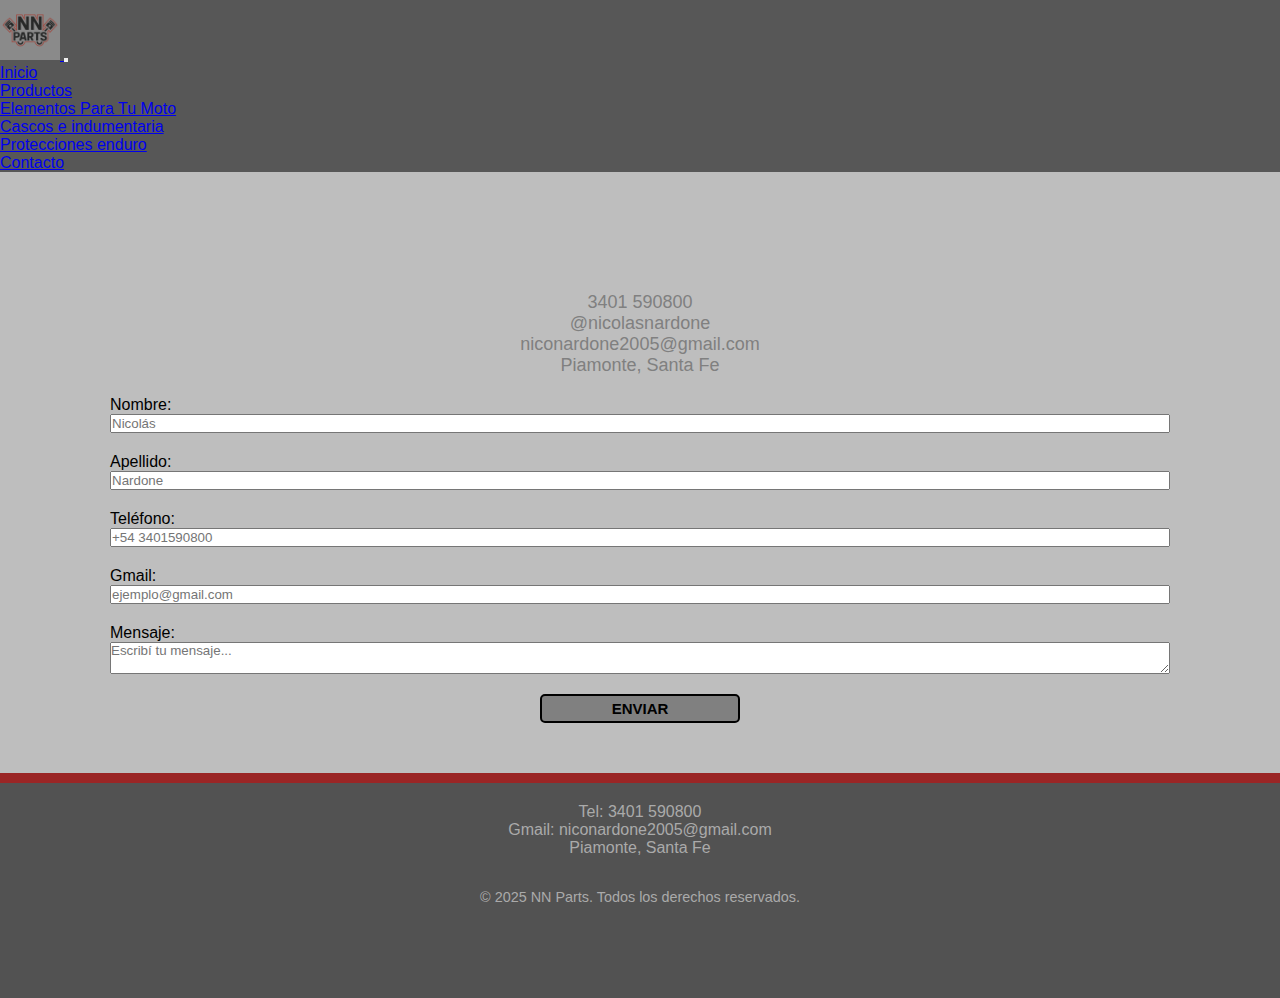
<file: html/contacto.html>
<!DOCTYPE html>
<html lang="en">
<head>
  <meta charset="UTF-8">
  <meta name="viewport" content="width=device-width, initial-scale=1.0">
  <title>contacto</title>
  <link href="https://cdn.jsdelivr.net/npm/bootstrap@5.3.6/dist/css/bootstrap.min.css" rel="stylesheet" integrity="sha384-4Q6Gf2aSP4eDXB8Miphtr37CMZZQ5oXLH2yaXMJ2w8e2ZtHTl7GptT4jmndRuHDT" crossorigin="anonymous">
  <link rel="stylesheet" href="../css/style.css">
</head>
<body>
  <header></header>
    <nav class="navbar navbar-expand-lg fixed-top shadow" style="background-color: #575757;">
      <div class="container-fluid">
        <a class="navbar-brand" href="../index.html">
          <img src="../img/nnparts.png" alt="NNParts Logo" title="NNParts"
            width="60" height="60"
            class="d-inline-block align-text-top rounded-circle shadow"
            style="background-color: #8a8a8a; padding: 2px;">
        </a>
        <button class="navbar-toggler" type="button" data-bs-toggle="collapse"
          data-bs-target="#navbarContent" aria-controls="navbarContent"
          aria-expanded="false" aria-label="Toggle navigation">
          <span class="navbar-toggler-icon"></span>
        </button>
        <div class="collapse navbar-collapse justify-content-end" id="navbarContent">
          <ul class="navbar-nav mb-2 mb-lg-0">
            <li class="nav-item">
              <a class="nav-link text-white" href="../index.html">Inicio</a>
            </li>
            <li class="nav-item dropdown">
              <a class="nav-link dropdown-toggle text-white" href="#" role="button"
                data-bs-toggle="dropdown" aria-expanded="false">
                Productos
              </a>
              <ul class="dropdown-menu" style="background-color: #575757;">
                <li><a class="dropdown-item text-white" href="../index.html#divisor1">Elementos Para Tu Moto</a></li>
                <li><a class="dropdown-item text-white" href="../index.html#divisor2">Cascos e indumentaria</a></li>
                <li><a class="dropdown-item text-white" href="../index.html#divisor3">Protecciones enduro</a></li>
              </ul>
            </li>
            <li class="nav-item">
              <a class="nav-link text-white" href="../html/contacto.html">Contacto</a>
            </li>
          </ul>
        </div>
      </div>
    </nav>
  </header>
  <main class="contenedor">
    <div class="contacto">
      <p>3401 590800</p> 
      <p>@nicolasnardone</p>
      <p>niconardone2005@gmail.com</p>
      <p>Piamonte, Santa Fe</p>
    </div>

    <form>
      <div class="contenedorcontacto">
        <label class="informacion" for="nombre">Nombre:</label>
        <input type="text" name="nombre" id="nombre" placeholder="Nicolás">
      </div>

      <div class="contenedorcontacto">
        <label class="informacion" for="apellido">Apellido:</label>
        <input type="text" name="apellido" id="apellido" placeholder="Nardone">
      </div>

      <div class="contenedorcontacto">
        <label class="informacion" for="telefono">Teléfono:</label>
        <input type="tel" id="telefono" name="telefono" placeholder="+54 3401590800">
      </div>

      <div class="contenedorcontacto">
        <label class="informacion" for="gmail">Gmail:</label>
        <input type="email" id="gmail" name="gmail" placeholder="ejemplo@gmail.com">
      </div>

      <div class="contenedorcontacto">
        <label class="informacion" for="mensaje">Mensaje:</label>
        <textarea name="mensaje" id="mensaje" placeholder="Escribí tu mensaje..."></textarea>
      </div>

      <div class="contenedorbutton">
        <button  type="submit">ENVIAR</button>
      </div>
    </form>
  </main>

<footer class="footer">
    <div class="contactofooter">
      <p>Tel: 3401 590800</p>
      <p>Gmail: niconardone2005@gmail.com</p>
      <p>Piamonte, Santa Fe</p>
    </div>
    <p class="copy">&copy; 2025 NN Parts. Todos los derechos reservados.</p>
  </footer>

  <script src="https://cdn.jsdelivr.net/npm/bootstrap@5.3.6/dist/js/bootstrap.bundle.min.js" integrity="sha384-j1CDi7MgGQ12Z7Qab0qlWQ/Qqz24Gc6BM0thvEMVjHnfYGF0rmFCozFSxQBxwHKO" crossorigin="anonymous"></script>
</body>
</html>
</file>
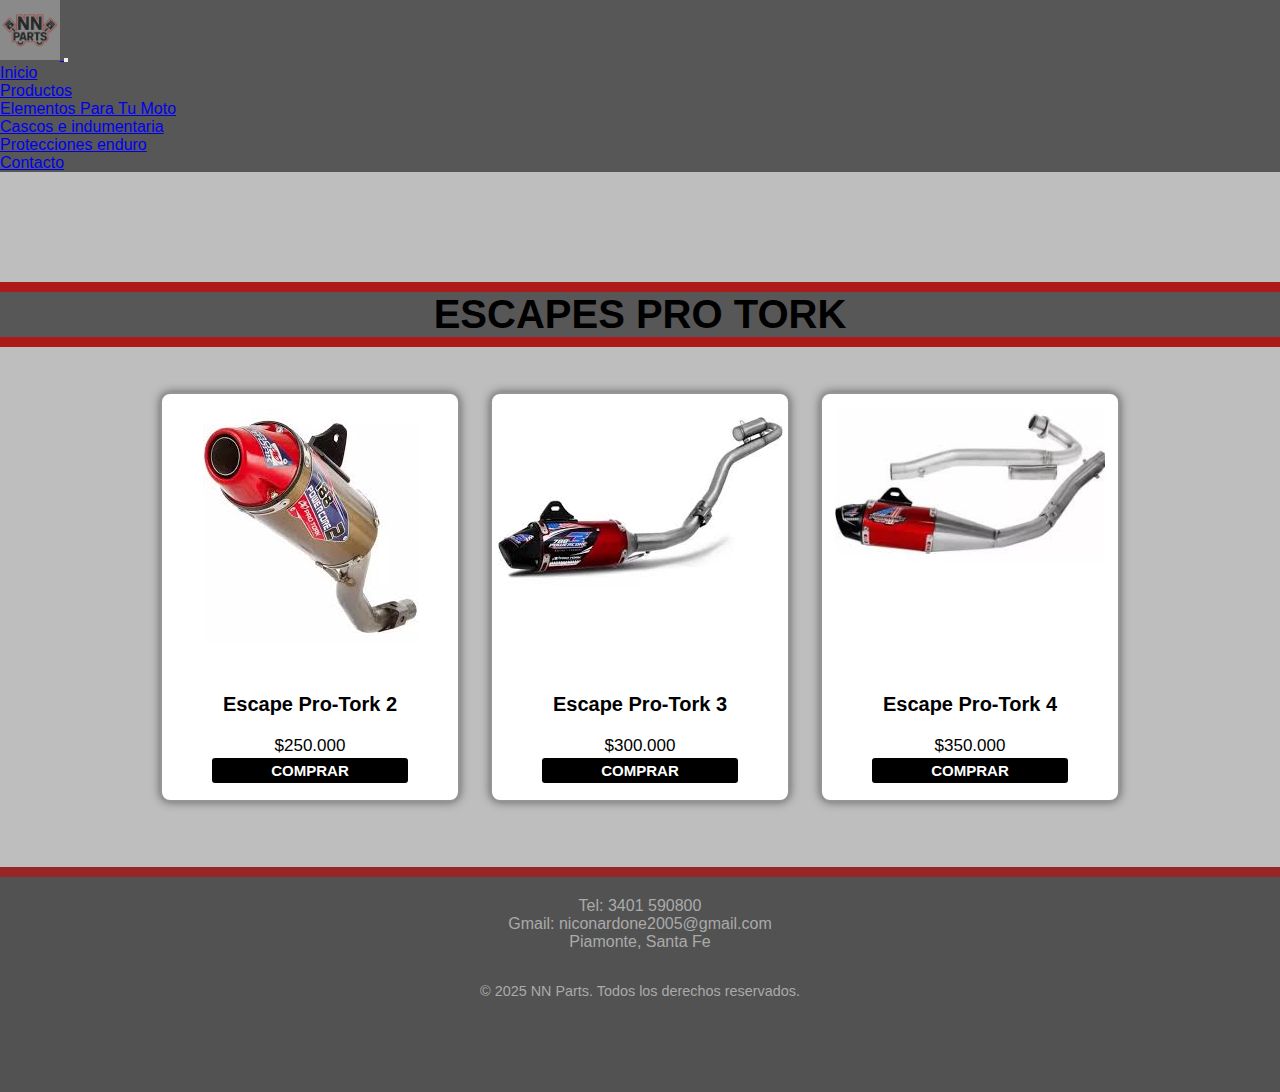
<file: html/escapes.html>
<!DOCTYPE html>
<html lang="en">
<head>
  <meta charset="UTF-8">
  <meta name="viewport" content="width=device-width, initial-scale=1.0">
  <title>escapese</title>
  <link href="https://cdn.jsdelivr.net/npm/bootstrap@5.3.6/dist/css/bootstrap.min.css" rel="stylesheet" integrity="sha384-4Q6Gf2aSP4eDXB8Miphtr37CMZZQ5oXLH2yaXMJ2w8e2ZtHTl7GptT4jmndRuHDT" crossorigin="anonymous">
  <link rel="stylesheet" href="../css/style.css">
</head>
<body>
  <header>
    <nav class="navbar navbar-expand-lg fixed-top shadow" style="background-color: #575757;">
      <div class="container-fluid">
        <a class="navbar-brand" href="../index.html">
          <img src="../img/nnparts.png" alt="NNParts Logo" title="NNParts"
            width="60" height="60"
            class="d-inline-block align-text-top rounded-circle shadow"
            style="background-color: #8a8a8a; padding: 2px;">
        </a>
        <button class="navbar-toggler" type="button" data-bs-toggle="collapse"
          data-bs-target="#navbarContent" aria-controls="navbarContent"
          aria-expanded="false" aria-label="Toggle navigation">
          <span class="navbar-toggler-icon"></span>
        </button>
        <div class="collapse navbar-collapse justify-content-end" id="navbarContent">
          <ul class="navbar-nav mb-2 mb-lg-0">
            <li class="nav-item">
              <a class="nav-link text-white" href="../index.html">Inicio</a>
            </li>
            <li class="nav-item dropdown">
              <a class="nav-link dropdown-toggle text-white" href="#" role="button"
                data-bs-toggle="dropdown" aria-expanded="false">
                Productos
              </a>
              <ul class="dropdown-menu" style="background-color: #575757;">
                <li><a class="dropdown-item text-white" href="../index.html#divisor1">Elementos Para Tu Moto</a></li>
                <li><a class="dropdown-item text-white" href="../index.html#divisor2">Cascos e indumentaria</a></li>
                <li><a class="dropdown-item text-white" href="../index.html#divisor3">Protecciones enduro</a></li>
              </ul>
            </li>
            <li class="nav-item">
              <a class="nav-link text-white" href="../html/contacto.html">Contacto</a>
            </li>
          </ul>
        </div>
      </div>
    </nav>
  </header>

  <main>
    <h2 class="h2titulos">ESCAPES PRO TORK</h2>
    <section class="contenedoresproducto">
      <div class="marco2">
        <img class="" src="../img/escape1.jpg" alt="Escape Pro Tork 2">
        <h3 class="h3">Escape Pro-Tork 2</h3>
        <p class="precio">$250.000</p>
        <button class="botoncomprar">COMPRAR</button>
      </div>

      <div class="marco2">
        <img class="" src="../img/descarga.jpg" alt="Escape Pro Tork 3">
        <h3 class="h3">Escape Pro-Tork 3</h3>
        <p class="precio" >$300.000</p>
        <button class="botoncomprar">COMPRAR</button>
      </div>

      <div class="marco2">
        <img class="imgescape4" src="../img/descarga (2).jpg" alt="Escape Pro Tork 4">
        <h3 class="h3">Escape Pro-Tork 4</h3>
        <p class="precio">$350.000</p>
        <button class="botoncomprar">COMPRAR</button>
      </section>
    </div>
  </main>

  <footer class="footer">
    <div class="contactofooter">
      <p>Tel: 3401 590800</p>
      <p>Gmail: niconardone2005@gmail.com</p>
      <p>Piamonte, Santa Fe</p>
    </div>
    <p class="copy">&copy; 2025 NN Parts. Todos los derechos reservados.</p>
  </footer>

  <script src="https://cdn.jsdelivr.net/npm/bootstrap@5.3.6/dist/js/bootstrap.bundle.min.js" integrity="sha384-j1CDi7MgGQ12Z7Qab0qlWQ/Qqz24Gc6BM0thvEMVjHnfYGF0rmFCozFSxQBxwHKO" crossorigin="anonymous"></script>
</body>
</html>
</file>
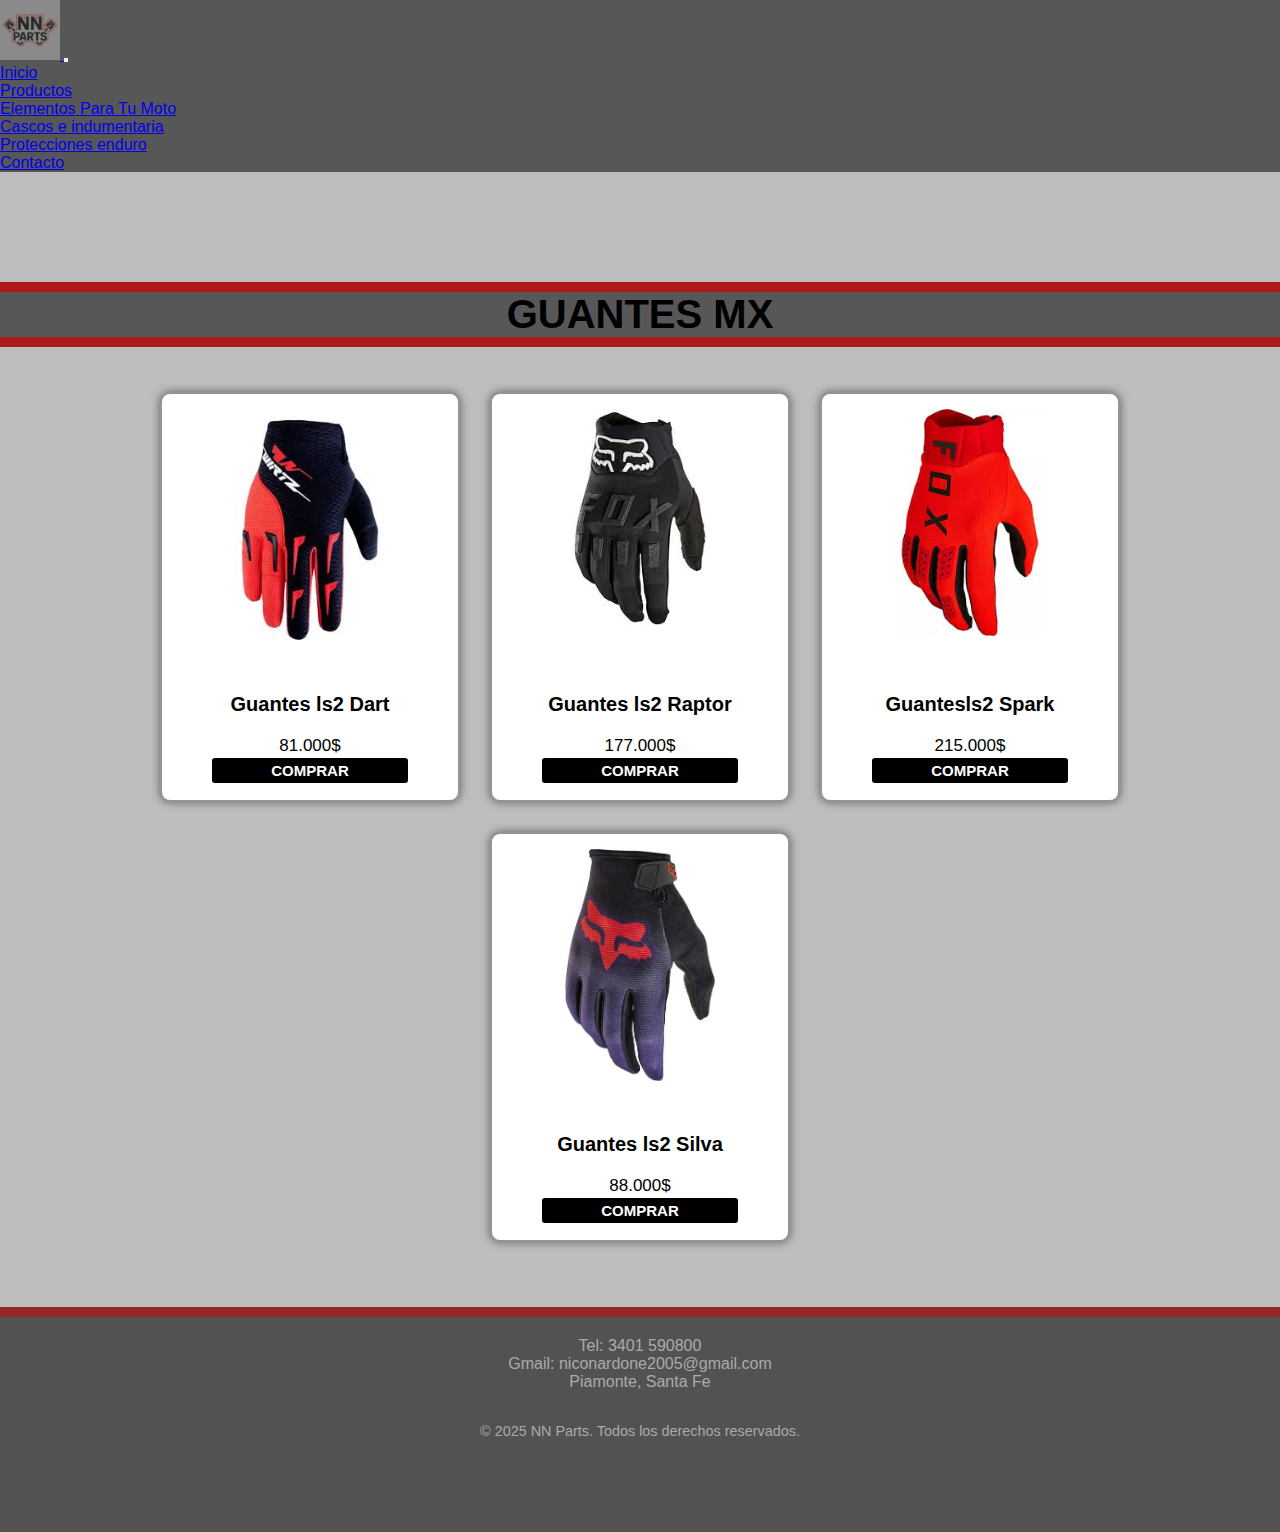
<file: html/guantes-mx.html>
<!DOCTYPE html>
<html lang="en">
<head>
  <meta charset="UTF-8">
  <meta name="viewport" content="width=device-width, initial-scale=1.0">
  <title>guantes mx</title>
  <link href="https://cdn.jsdelivr.net/npm/bootstrap@5.3.6/dist/css/bootstrap.min.css" rel="stylesheet" integrity="sha384-4Q6Gf2aSP4eDXB8Miphtr37CMZZQ5oXLH2yaXMJ2w8e2ZtHTl7GptT4jmndRuHDT" crossorigin="anonymous">
  <link rel="stylesheet" href="../css/style.css">
</head>
<body>
  <header>
    <nav class="navbar navbar-expand-lg fixed-top shadow" style="background-color: #575757;">
      <div class="container-fluid">
        <a class="navbar-brand" href="../index.html">
          <img src="../img/nnparts.png" alt="NNParts Logo" title="NNParts"
            width="60" height="60"
            class="d-inline-block align-text-top rounded-circle shadow"
            style="background-color: #8a8a8a; padding: 2px;">
        </a>
        <button class="navbar-toggler" type="button" data-bs-toggle="collapse"
          data-bs-target="#navbarContent" aria-controls="navbarContent"
          aria-expanded="false" aria-label="Toggle navigation">
          <span class="navbar-toggler-icon"></span>
        </button>
        <div class="collapse navbar-collapse justify-content-end" id="navbarContent">
          <ul class="navbar-nav mb-2 mb-lg-0">
            <li class="nav-item">
              <a class="nav-link text-white" href="../index.html">Inicio</a>
            </li>
            <li class="nav-item dropdown">
              <a class="nav-link dropdown-toggle text-white" href="#" role="button"
                data-bs-toggle="dropdown" aria-expanded="false">
                Productos
              </a>
              <ul class="dropdown-menu" style="background-color: #575757;">
                <li><a class="dropdown-item text-white" href="../index.html#divisor1">Elementos Para Tu Moto</a></li>
                <li><a class="dropdown-item text-white" href="../index.html#divisor2">Cascos e indumentaria</a></li>
                <li><a class="dropdown-item text-white" href="../index.html#divisor3">Protecciones enduro</a></li>
              </ul>
            </li>
            <li class="nav-item">
              <a class="nav-link text-white" href="../html/contacto.html">Contacto</a>
            </li>
          </ul>
        </div>
      </div>
    </nav>
  </header>

  <main>
    <h2 class="h2titulos">GUANTES MX</h2>
    <section class="contenedoresproducto">
      <div class="marco2">
        <img class="imgls2guantes" src="../img/wirtz-guantes.jpg" alt="guantes">
        <h3 class="h3">Guantes ls2 Dart</h3>
        <p class="precio">81.000$</p>
        <button class="botoncomprar">COMPRAR</button>
      </div>

      <div class="marco2">
        <img class="imgls2guantes" src="../img/fox-guantes-legion.jpg" alt="guantes">
        <h3 class="h3">Guantes ls2 Raptor</h3>
        <p class="precio">177.000$</p>
        <button class="botoncomprar">COMPRAR</button>
      </div>

      <div class="marco2">
        <img class="imgls2guantes" src="../img/fox-guantes-flexair.jpg" alt="guantes">
        <h3 class="h3">Guantesls2 Spark</h3>
        <p class="precio">215.000$</p>
        <button class="botoncomprar">COMPRAR</button>
      </div>
    
      <div class="marco2">
        <img class="imgls2guantes" src="../img/foxguante-lila.webp" alt="guantes">
        <h3 class="h3">Guantes ls2 Silva</h3>
        <p class="precio">88.000$</p>
        <button class="botoncomprar">COMPRAR</button>
      </div>
    </section>
  </main>

  <footer class="footer">
    <div class="contactofooter">
      <p>Tel: 3401 590800</p>
      <p>Gmail: niconardone2005@gmail.com</p>
      <p>Piamonte, Santa Fe</p>
    </div>
    <p class="copy">
      &copy; 2025 NN Parts. Todos los derechos reservados.
    </p>
  </footer>

  <script src="https://cdn.jsdelivr.net/npm/bootstrap@5.3.6/dist/js/bootstrap.bundle.min.js" integrity="sha384-j1CDi7MgGQ12Z7Qab0qlWQ/Qqz24Gc6BM0thvEMVjHnfYGF0rmFCozFSxQBxwHKO" crossorigin="anonymous"></script>
</body>
</html>
</file>
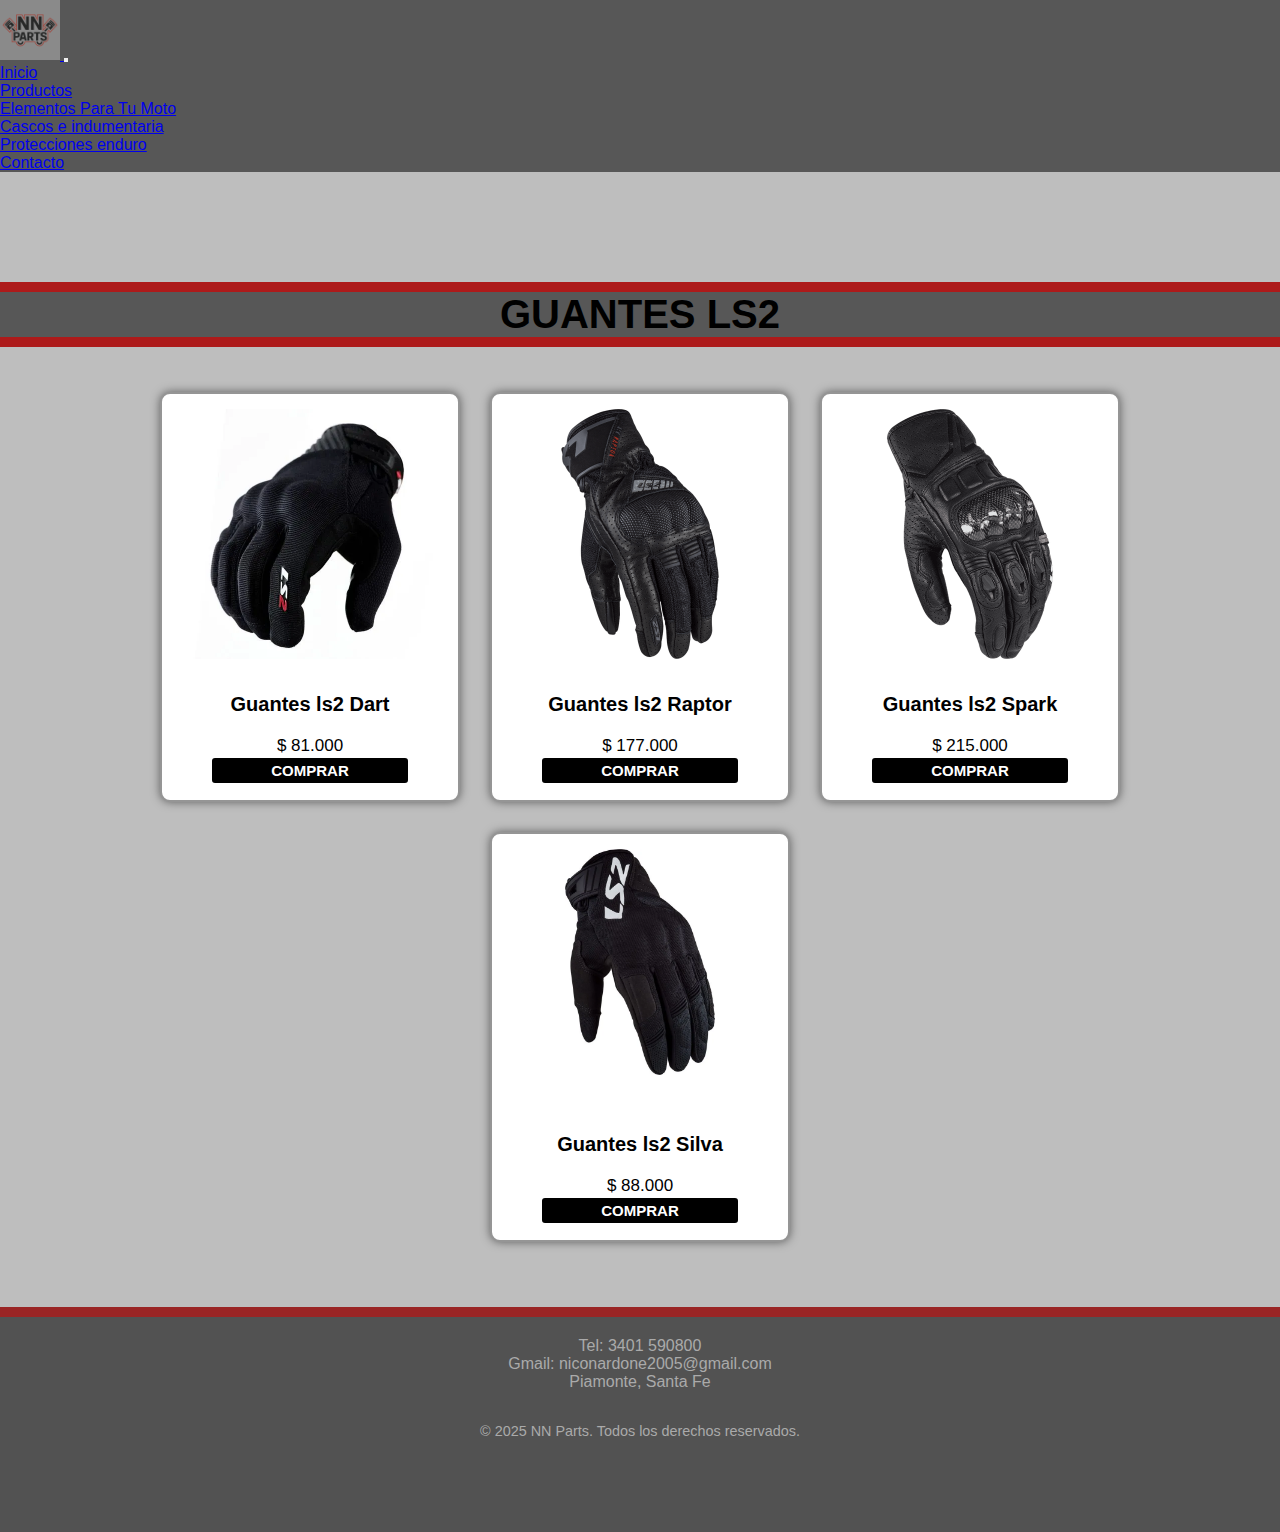
<file: html/guantes.html>
<!DOCTYPE html>
<html lang="en">
<head>
  <meta charset="UTF-8">
  <meta name="viewport" content="width=device-width, initial-scale=1.0">
  <title>guantes</title>
  <link href="https://cdn.jsdelivr.net/npm/bootstrap@5.3.6/dist/css/bootstrap.min.css" rel="stylesheet" integrity="sha384-4Q6Gf2aSP4eDXB8Miphtr37CMZZQ5oXLH2yaXMJ2w8e2ZtHTl7GptT4jmndRuHDT" crossorigin="anonymous">
  <link rel="stylesheet" href="../css/style.css">

<!-- SEO -->
  <meta name="author" content="Nicolas">

   <meta name="keywords" content="guantes LS2, guantes para moto LS2, guantes moto LS2, guantes de cuero LS2, guantes de verano LS2, guantes impermeables LS2, guantes resistentes LS2, guantes para motociclistas LS2, guantes moto touring LS2, guantes moto Argentina, tienda guantes LS2, equipo LS2">

   <meta name="description" content="Todo en accesorios para moto e indumentaria: cascos, guantes, chaquetas, repuestos y equipamiento de calidad para disfrutar tu pasión sobre dos ruedas.">

</head>
<body>
  <header>
    <nav class="navbar navbar-expand-lg fixed-top shadow" style="background-color: #575757;">
      <div class="container-fluid">
        <a class="navbar-brand" href="../index.html">
          <img src="../img/nnparts.png" alt="NNParts Logo" title="NNParts"
            width="60" height="60"
            class="d-inline-block align-text-top rounded-circle shadow"
            style="background-color: #8a8a8a; padding: 2px;">
        </a>
        <button class="navbar-toggler" type="button" data-bs-toggle="collapse"
          data-bs-target="#navbarContent" aria-controls="navbarContent"
          aria-expanded="false" aria-label="Toggle navigation">
          <span class="navbar-toggler-icon"></span>
        </button>
        <div class="collapse navbar-collapse justify-content-end" id="navbarContent">
          <ul class="navbar-nav mb-2 mb-lg-0">
            <li class="nav-item">
              <a class="nav-link text-white" href="../index.html">Inicio</a>
            </li>
            <li class="nav-item dropdown">
              <a class="nav-link dropdown-toggle text-white" href="#" role="button"
                data-bs-toggle="dropdown" aria-expanded="false">
                Productos
              </a>
              <ul class="dropdown-menu" style="background-color: #575757;">
                <li><a class="dropdown-item text-white" href="../index.html#divisor1">Elementos Para Tu Moto</a></li>
                <li><a class="dropdown-item text-white" href="../index.html#divisor2">Cascos e indumentaria</a></li>
                <li><a class="dropdown-item text-white" href="../index.html#divisor3">Protecciones enduro</a></li>
              </ul>
            </li>
            <li class="nav-item">
              <a class="nav-link text-white" href="../html/contacto.html">Contacto</a>
            </li>
          </ul>
        </div>
      </div>
    </nav>
  </header>

  <main>
    <h2 class="h2titulos">GUANTES LS2</h2>
    <section class="contenedoresproducto">
      <div class="marco2">
        <img class="imgls2" src="../img/ls2-guante-dart.webp" alt="guantes-ls2">
        <h3 class="h3">Guantes ls2 Dart</h3>
        <p class="precio">$ 81.000</p>
        <button class="botoncomprar">COMPRAR</button>
      </div>

      <div class="marco2">
        <img class="imgls2" src="../img/ls2-guante-raptor.png" alt="guantes-ls2">
        <h3 class="h3">Guantes ls2 Raptor</h3>
        <p class="precio">$ 177.000</p>
        <button class="botoncomprar">COMPRAR</button>
      </div>

      <div class="marco2">
        <img class="imgls2" src="../img/ls2-guante-spark.png" alt="guantes-ls2">
        <h3 class="h3">Guantes ls2 Spark</h3>
        <p class="precio">$ 215.000</p>
        <button class="botoncomprar">COMPRAR</button>
      </div>
    
      <div class="marco2">
        <img class="imgls2guantes" src="../img/guante-ls2-silva.webp" alt="guantes-ls2">
        <h3 class="h3">Guantes ls2 Silva</h3>
        <p class="precio">$ 88.000</p>
        <button class="botoncomprar">COMPRAR</button>
      </div>
    </section>
  </main>

  <footer class="footer">
    <div class="contactofooter">
      <p>Tel: 3401 590800</p>
      <p>Gmail: niconardone2005@gmail.com</p>
      <p>Piamonte, Santa Fe</p>
    </div>
    <p class="copy">
      &copy; 2025 NN Parts. Todos los derechos reservados.
    </p>
  </footer>

  <script src="https://cdn.jsdelivr.net/npm/bootstrap@5.3.6/dist/js/bootstrap.bundle.min.js" integrity="sha384-j1CDi7MgGQ12Z7Qab0qlWQ/Qqz24Gc6BM0thvEMVjHnfYGF0rmFCozFSxQBxwHKO" crossorigin="anonymous"></script>
</body>
</html>
</file>
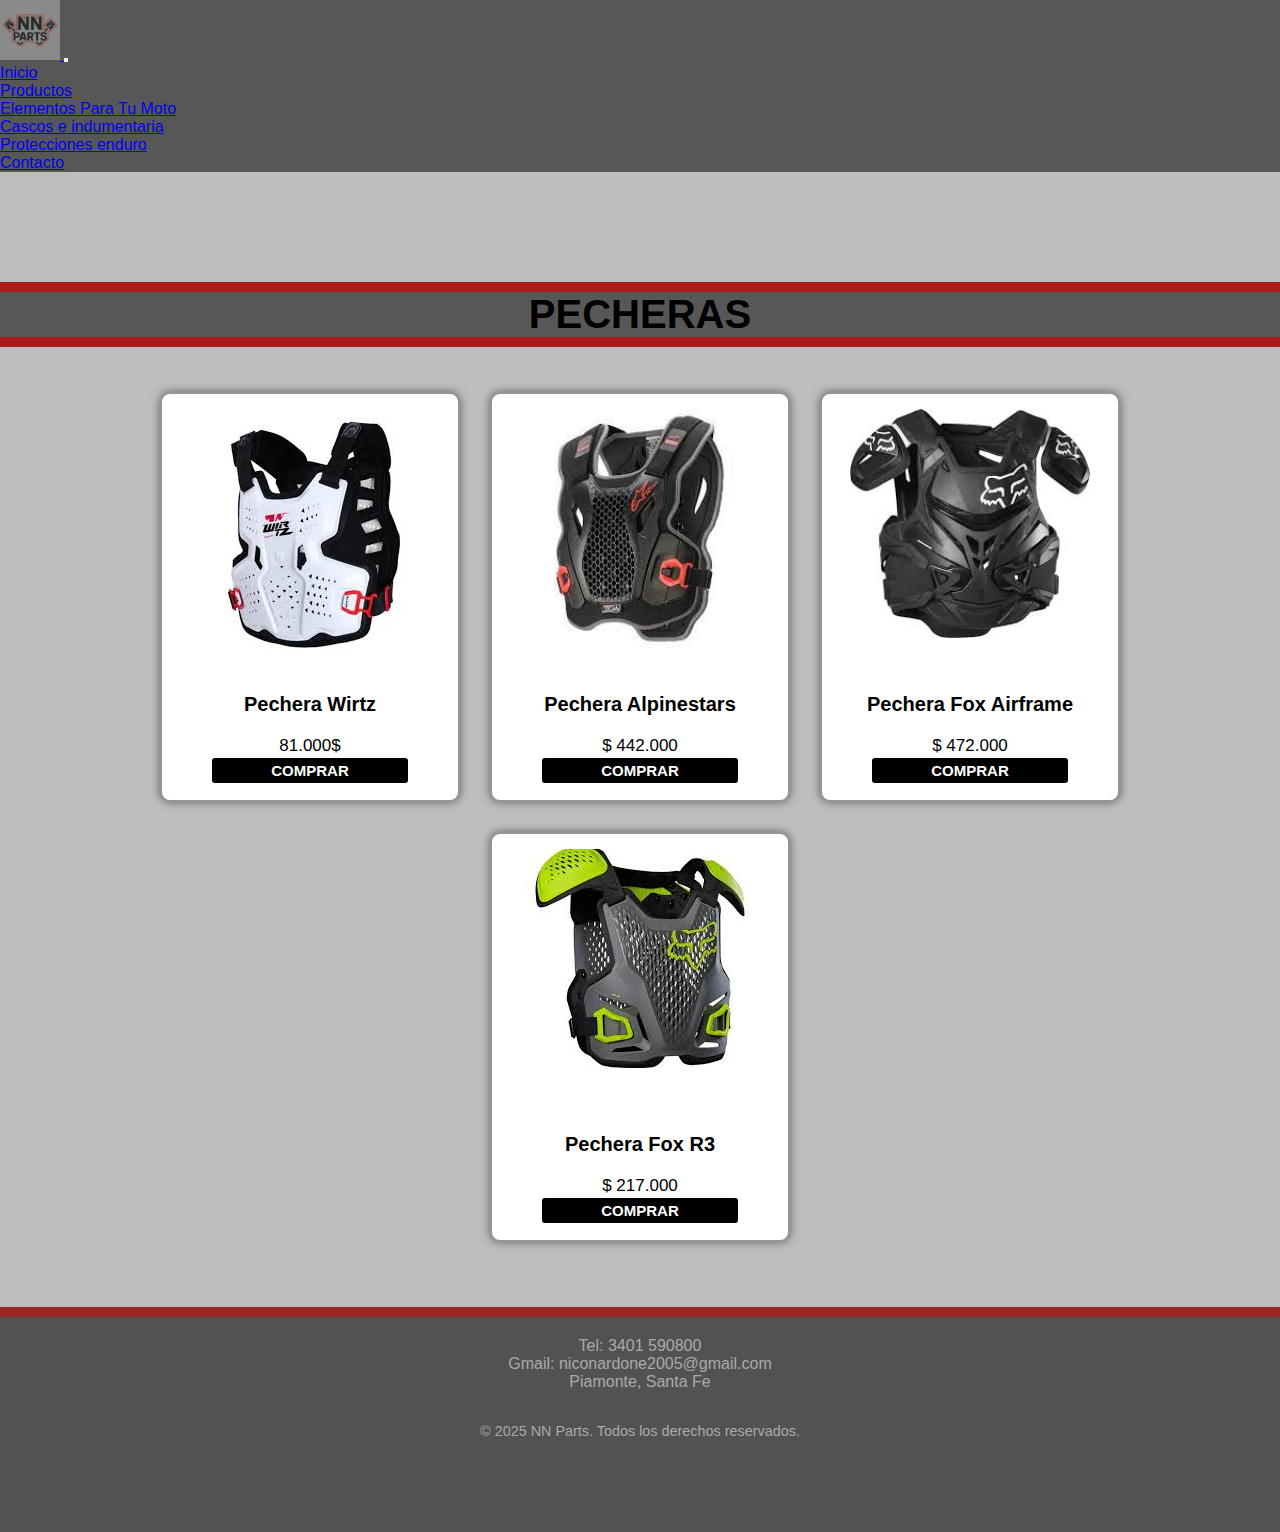
<file: html/pecheras.html>
<!DOCTYPE html>
<html lang="en">
<head>
  <meta charset="UTF-8">
  <meta name="viewport" content="width=device-width, initial-scale=1.0">
  <title>pecheras</title>
  <link href="https://cdn.jsdelivr.net/npm/bootstrap@5.3.6/dist/css/bootstrap.min.css" rel="stylesheet" integrity="sha384-4Q6Gf2aSP4eDXB8Miphtr37CMZZQ5oXLH2yaXMJ2w8e2ZtHTl7GptT4jmndRuHDT" crossorigin="anonymous">
  <link rel="stylesheet" href="../css/style.css">
</head>
<body>
  <header>
    <nav class="navbar navbar-expand-lg fixed-top shadow" style="background-color: #575757;">
      <div class="container-fluid">
        <a class="navbar-brand" href="../index.html">
          <img src="../img/nnparts.png" alt="NNParts Logo" title="NNParts"
            width="60" height="60"
            class="d-inline-block align-text-top rounded-circle shadow"
            style="background-color: #8a8a8a; padding: 2px;">
        </a>
        <button class="navbar-toggler" type="button" data-bs-toggle="collapse"
          data-bs-target="#navbarContent" aria-controls="navbarContent"
          aria-expanded="false" aria-label="Toggle navigation">
          <span class="navbar-toggler-icon"></span>
        </button>
        <div class="collapse navbar-collapse justify-content-end" id="navbarContent">
          <ul class="navbar-nav mb-2 mb-lg-0">
            <li class="nav-item">
              <a class="nav-link text-white" href="../index.html">Inicio</a>
            </li>
            <li class="nav-item dropdown">
              <a class="nav-link dropdown-toggle text-white" href="#" role="button"
                data-bs-toggle="dropdown" aria-expanded="false">
                Productos
              </a>
              <ul class="dropdown-menu" style="background-color: #575757;">
                <li><a class="dropdown-item text-white" href="../index.html#divisor1">Elementos Para Tu Moto</a></li>
                <li><a class="dropdown-item text-white" href="../index.html#divisor2">Cascos e indumentaria</a></li>
                <li><a class="dropdown-item text-white" href="../index.html#divisor3">Protecciones enduro</a></li>
              </ul>
            </li>
            <li class="nav-item">
              <a class="nav-link text-white" href="../html/contacto.html">Contacto</a>
            </li>
          </ul>
        </div>
      </div>
    </nav>
  </header>

  <main>
    <h2 class="h2titulos">PECHERAS</h2>
    <section class="contenedoresproducto">
      <div class="marco2">
        <img class="imgpechera2" src="../img/wirtz-pechera.jpg" alt="pechera-wirtz">
        <h3 class="h3">Pechera Wirtz</h3>
        <p class="precio">81.000$</p>
        <button class="botoncomprar">COMPRAR</button>
      </div>

      <div class="marco2">
        <img class="imgpechera" src="../img/alpin-pechera-bionicaction.jpg" alt="pechera-alpinestars">
        <h3 class="h3">Pechera Alpinestars</h3>
        <p class="precio">$ 442.000</p>
        <button class="botoncomprar">COMPRAR</button>
      </div>

      <div class="marco2">
        <img class="imgpechera" src="../img/fox-pechera-airframe.jpg" alt="pechera-fox">
        <h3 class="h3">Pechera Fox Airframe</h3>
        <p class="precio">$ 472.000</p>
        <button class="botoncomprar">COMPRAR</button>
      </div>
    
      <div class="marco2">
        <img class="imgpecheras" src="../img/fox-pechera-r3.jpg" alt="pechera-fox">
        <h3 class="h3">Pechera Fox R3</h3>
        <p class="precio">$ 217.000</p>
        <button class="botoncomprar">COMPRAR</button>
      </div>
    </section>
  </main>

  <footer class="footer">
    <div class="contactofooter">
      <p>Tel: 3401 590800</p>
      <p>Gmail: niconardone2005@gmail.com</p>
      <p>Piamonte, Santa Fe</p>
    </div>
    <p class="copy">
      &copy; 2025 NN Parts. Todos los derechos reservados.
    </p>
  </footer>

  <script src="https://cdn.jsdelivr.net/npm/bootstrap@5.3.6/dist/js/bootstrap.bundle.min.js" integrity="sha384-j1CDi7MgGQ12Z7Qab0qlWQ/Qqz24Gc6BM0thvEMVjHnfYGF0rmFCozFSxQBxwHKO" crossorigin="anonymous"></script>
</body>
</html>
</file>
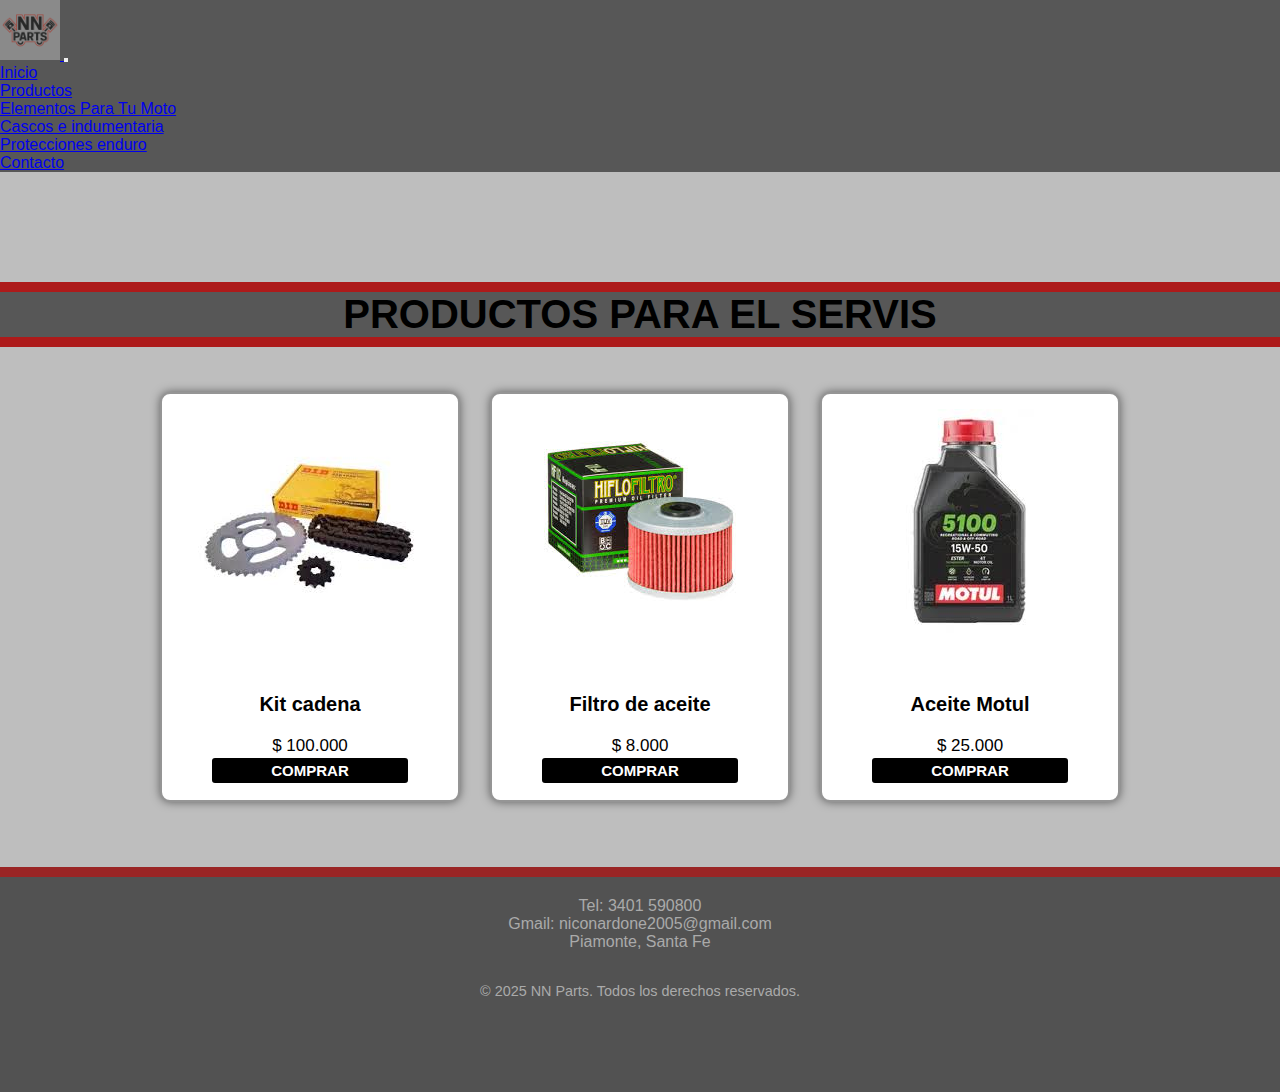
<file: html/servis.html>
<!DOCTYPE html>
<html lang="en">
<head>
  <meta charset="UTF-8">
  <meta name="viewport" content="width=device-width, initial-scale=1.0">
  <title>servis</title>
  <link href="https://cdn.jsdelivr.net/npm/bootstrap@5.3.6/dist/css/bootstrap.min.css" rel="stylesheet" integrity="sha384-4Q6Gf2aSP4eDXB8Miphtr37CMZZQ5oXLH2yaXMJ2w8e2ZtHTl7GptT4jmndRuHDT" crossorigin="anonymous">
  <link rel="stylesheet" href="../css/style.css">

<!-- SEO -->
  <meta name="author" content="Nicolas">

   <meta name="keywords" content="productos para servicio de moto, aceite para moto, filtro de aire para moto, filtro de aceite para moto, cadena para moto, lubricantes para moto, mantenimiento de moto, repuestos para moto, kit de servicio moto, cambio de aceite moto, limpieza de cadena moto, tensores de cadena, accesorios para mantenimiento moto">

   <meta name="description" content="Todo en accesorios para moto e indumentaria: cascos, guantes, chaquetas, repuestos y equipamiento de calidad para disfrutar tu pasión sobre dos ruedas.">

</head>
<body>
  <header>
    <nav class="navbar navbar-expand-lg fixed-top shadow" style="background-color: #575757;">
      <div class="container-fluid">
        <a class="navbar-brand" href="../index.html">
          <img src="../img/nnparts.png" alt="NNParts Logo" title="NNParts"
            width="60" height="60"
            class="d-inline-block align-text-top rounded-circle shadow"
            style="background-color: #8a8a8a; padding: 2px;">
        </a>
        <button class="navbar-toggler" type="button" data-bs-toggle="collapse"
          data-bs-target="#navbarContent" aria-controls="navbarContent"
          aria-expanded="false" aria-label="Toggle navigation">
          <span class="navbar-toggler-icon"></span>
        </button>
        <div class="collapse navbar-collapse justify-content-end" id="navbarContent">
          <ul class="navbar-nav mb-2 mb-lg-0">
            <li class="nav-item">
              <a class="nav-link text-white" href="../index.html">Inicio</a>
            </li>
            <li class="nav-item dropdown">
              <a class="nav-link dropdown-toggle text-white" href="#" role="button"
                data-bs-toggle="dropdown" aria-expanded="false">
                Productos
              </a>
              <ul class="dropdown-menu" style="background-color: #575757;">
                <li><a class="dropdown-item text-white" href="../index.html#divisor1">Elementos Para Tu Moto</a></li>
                <li><a class="dropdown-item text-white" href="../index.html#divisor2">Cascos e indumentaria</a></li>
                <li><a class="dropdown-item text-white" href="../index.html#divisor3">Protecciones enduro</a></li>
              </ul>
            </li>
            <li class="nav-item">
              <a class="nav-link text-white" href="../html/contacto.html">Contacto</a>
            </li>
          </ul>
        </div>
      </div>
    </nav>
  </header>

  <main>
    <h2 class="h2titulos">PRODUCTOS PARA EL SERVIS</h2>
    <section class="contenedoresproducto">
      <div class="marco2">
        <img class="productoimg" src="../img/kitcadena.jpg" alt="Kit cadena" />
        <h3 class="h3">Kit cadena</h3>
        <p class="precio">$ 100.000</p>
        <button class="botoncomprar">COMPRAR</button>
      </div>
      <div class="marco2">
        <img class="productoimg" src="../img/filtro.jpg" alt="Filtro de aceite" />
        <h3 class="h3">Filtro de aceite</h3>
        <p class="precio">$ 8.000</p>
        <button class="botoncomprar">COMPRAR</button>
      </div>
      <div class="marco2">
        <img class="productoimg" src="../img/aceite.jpg" alt="Aceite motul" />
        <h3 class="h3">Aceite Motul</h3>
        <p class="precio">$ 25.000</p>
        <button class="botoncomprar">COMPRAR</button>
      </div>
    </section>
  </main>

  <footer class="footer">
    <div class="contactofooter">
      <p>Tel: 3401 590800</p>
      <p>Gmail: niconardone2005@gmail.com</p>
      <p>Piamonte, Santa Fe</p>
    </div>
    <p class="copy">&copy; 2025 NN Parts. Todos los derechos reservados.</p>
  </footer>

  <script src="https://cdn.jsdelivr.net/npm/bootstrap@5.3.6/dist/js/bootstrap.bundle.min.js" integrity="sha384-j1CDi7MgGQ12Z7Qab0qlWQ/Qqz24Gc6BM0thvEMVjHnfYGF0rmFCozFSxQBxwHKO" crossorigin="anonymous"></script>
</body>
</html>
</file>
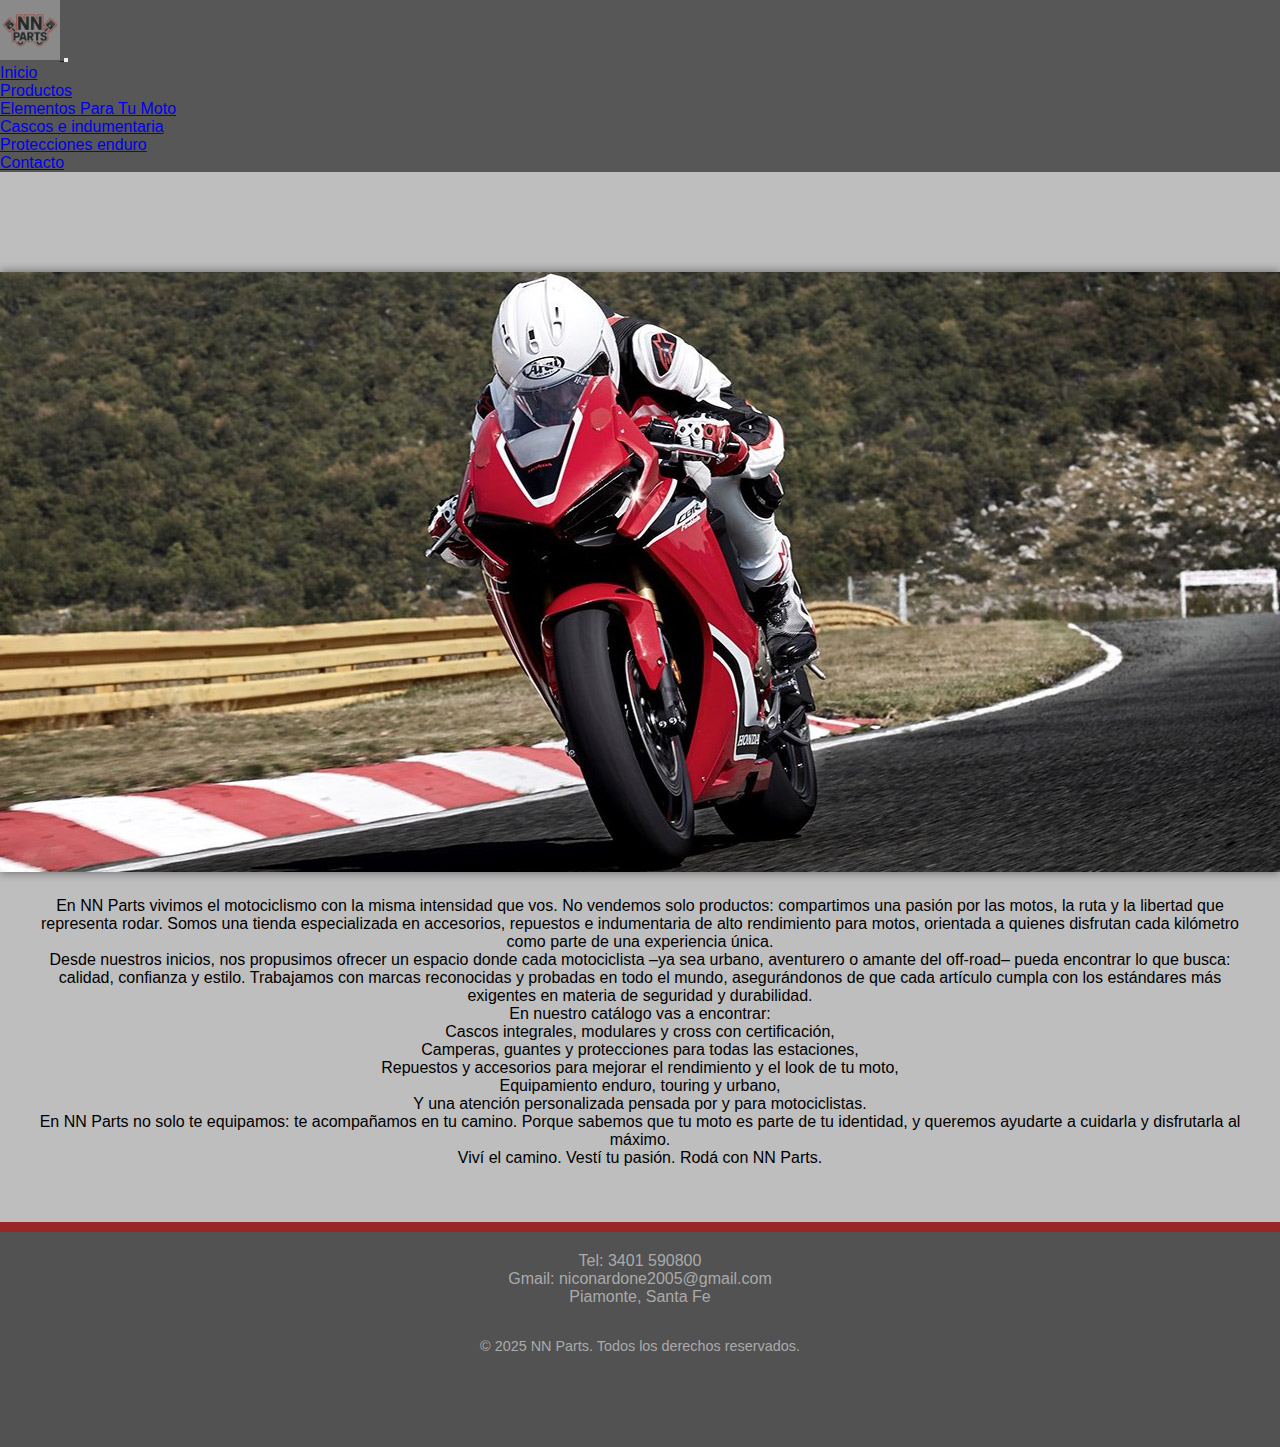
<file: html/sobrenosotros.html>
<!DOCTYPE html>
<html lang="en">
<head>
  <meta charset="UTF-8">
  <meta name="viewport" content="width=device-width, initial-scale=1.0">
  <title>sobre nosotros</title>
  <link href="https://cdn.jsdelivr.net/npm/bootstrap@5.3.6/dist/css/bootstrap.min.css" rel="stylesheet" integrity="sha384-4Q6Gf2aSP4eDXB8Miphtr37CMZZQ5oXLH2yaXMJ2w8e2ZtHTl7GptT4jmndRuHDT" crossorigin="anonymous">
  <link rel="stylesheet" href="../css/style.css">
</head>
<body>
  <header>
    <nav class="navbar navbar-expand-lg fixed-top shadow" style="background-color: #575757;">
      <div class="container-fluid">
        <a class="navbar-brand" href="../index.html">
          <img src="../img/nnparts.png" alt="NNParts Logo" title="NNParts"
            width="60" height="60"
            class="d-inline-block align-text-top rounded-circle shadow"
            style="background-color: #8a8a8a; padding: 2px;">
        </a>
        <button class="navbar-toggler" type="button" data-bs-toggle="collapse"
          data-bs-target="#navbarContent" aria-controls="navbarContent"
          aria-expanded="false" aria-label="Toggle navigation">
          <span class="navbar-toggler-icon"></span>
        </button>
        <div class="collapse navbar-collapse justify-content-end" id="navbarContent">
          <ul class="navbar-nav mb-2 mb-lg-0">
            <li class="nav-item">
              <a class="nav-link text-white" href="../index.html">Inicio</a>
            </li>
            <li class="nav-item dropdown">
              <a class="nav-link dropdown-toggle text-white" href="#" role="button"
                data-bs-toggle="dropdown" aria-expanded="false">
                Productos
              </a>
              <ul class="dropdown-menu" style="background-color: #575757;">
                <li><a class="dropdown-item text-white" href="../index.html#divisor1">Elementos Para Tu Moto</a></li>
                <li><a class="dropdown-item text-white" href="../index.html#divisor2">Cascos e indumentaria</a></li>
                <li><a class="dropdown-item text-white" href="../index.html#divisor3">Protecciones enduro</a></li>
              </ul>
            </li>
            <li class="nav-item">
              <a class="nav-link text-white" href="../html/contacto.html">Contacto</a>
            </li>
          </ul>
        </div>
      </div>
    </nav>
  </header>

  <main class="container conocenos">
    <section>
      <div>
        <img class="imgconocenos1" src="../img/imgconocenos.jpg" alt="Conocenos"  />
       <img class="imgconocenos2" src="../img/imgconocenos2.jpg" alt="Conocenos"  />
      </div>
      <div class="textconocenos">
        <p>En NN Parts vivimos el motociclismo con la misma intensidad que vos. No vendemos solo productos: compartimos una pasión por las motos, la ruta y la libertad que representa rodar. Somos una tienda especializada en accesorios, repuestos e indumentaria de alto rendimiento para motos, orientada a quienes disfrutan cada kilómetro como parte de una experiencia única.</p>

        <p>Desde nuestros inicios, nos propusimos ofrecer un espacio donde cada motociclista –ya sea urbano, aventurero o amante del off-road– pueda encontrar lo que busca: calidad, confianza y estilo. Trabajamos con marcas reconocidas y probadas en todo el mundo, asegurándonos de que cada artículo cumpla con los estándares más exigentes en materia de seguridad y durabilidad.</p>

        <p>En nuestro catálogo vas a encontrar:<br />
          Cascos integrales, modulares y cross con certificación,<br />
          Camperas, guantes y protecciones para todas las estaciones,<br />
          Repuestos y accesorios para mejorar el rendimiento y el look de tu moto,<br />
          Equipamiento enduro, touring y urbano,<br />
          Y una atención personalizada pensada por y para motociclistas.</p>

        <p>En NN Parts no solo te equipamos: te acompañamos en tu camino. Porque sabemos que tu moto es parte de tu identidad, y queremos ayudarte a cuidarla y disfrutarla al máximo.</p>

        <p>Viví el camino. Vestí tu pasión. Rodá con NN Parts.</p>
      </div>
    </section>
  </main>

  <footer class="footer">
    <div class="contactofooter">
      <p>Tel: 3401 590800</p>
      <p>Gmail: niconardone2005@gmail.com</p>
      <p>Piamonte, Santa Fe</p>
    </div>
    <p class="copy">&copy; 2025 NN Parts. Todos los derechos reservados.</p>
  </footer>

  <script src="https://cdn.jsdelivr.net/npm/bootstrap@5.3.6/dist/js/bootstrap.bundle.min.js" integrity="sha384-j1CDi7MgGQ12Z7Qab0qlWQ/Qqz24Gc6BM0thvEMVjHnfYGF0rmFCozFSxQBxwHKO" crossorigin="anonymous"></script>
</body>
</html>
</file>
<file: css/style.css>
.h2titulos, .h2productos {
  background-color: #575757;
  color: #000;
  border-top: 10px solid #ad1a1a;
  border-bottom: 10px solid #ad1a1a;
  margin: 30px 0px;
  text-align: center;
}

.marco2, .marco {
  background-color: #ffffff;
  width: 300px;
  padding: 15px 10px;
  margin: 15px;
  border-radius: 10px;
  border: 2px solid rgba(87, 87, 87, 0.631372549);
  box-shadow: 0 0 10px rgba(0, 0, 0, 0.5019607843);
  transition: transform 0.3s ease, box-shadow 0.3s ease;
  cursor: pointer;
}

* {
  box-sizing: border-box;
  margin: 0;
  padding: 0;
  font-family: "Poppins", sans-serif;
}

body {
  background-color: #bebebe;
}

.logo {
  background-color: #8a8a8a;
  padding: 2px;
  margin: 7px;
  width: 6rem;
  border-radius: 50%;
  border: 1px solid transparent;
  box-shadow: 0 0 10px rgba(0, 0, 0, 0.5019607843);
}

.imgtienda1 {
  display: block;
  width: 100%;
  box-shadow: 0 0 10px rgba(0, 0, 0, 0.5019607843);
}

.imgtienda2 {
  display: none;
}

.sobrenosotros {
  margin-top: 100px;
}

.tituloh1 {
  color: #000;
  text-align: center;
  font-size: 30px;
  margin: 10px;
}

.textconocenos {
  color: #000;
  margin: 20px;
  text-align: center;
}

.btnconocenos {
  color: #000;
  display: flex;
  flex-direction: row;
  justify-content: center;
  align-items: stretch;
  flex-wrap: nowrap;
}

.h2productos {
  font-size: 40px;
}

.divisordeproductos {
  background-color: rgba(107, 107, 107, 0.7882352941);
  color: #000;
  font-size: 20px;
  margin: 55px 0px 10px 0px;
  padding: 10px;
  text-align: center;
  box-shadow: 0 0 10px rgba(0, 0, 0, 0.5019607843);
}

.contenedoresproducto {
  display: flex;
  flex-direction: row;
  justify-content: center;
  align-items: stretch;
  flex-wrap: wrap;
}

.marco {
  display: flex;
  flex-direction: column;
  justify-content: space-between;
  align-items: center;
  flex-wrap: nowrap;
  height: 380px;
}
.marco .h4 {
  color: #000;
  font-size: 20px;
  margin: auto;
  margin-bottom: 20px;
  font-weight: 700;
}

.marco:hover {
  transform: scale(1.03);
  box-shadow: 0 10px 20px rgba(0, 0, 0, 0.5019607843);
}

.botonver {
  transition: background-color 0.3s ease;
  background-color: rgba(173, 26, 26, 0.9333333333);
  color: #000;
  padding: 4px 12px;
  width: 200px;
  font-weight: 620;
  font-size: 15px;
  border-radius: 5px;
  border: 2px solid;
}

.marco:hover .botonver {
  background-color: #e62828;
}

.footer {
  background-color: rgba(58, 58, 58, 0.8156862745);
  min-height: 25vh;
  border-top: 10px solid rgba(173, 26, 26, 0.7960784314);
  padding: 10px;
  margin: 50px 0px 0px 0px;
}

.contactofooter {
  color: #aaa;
  margin: 10px 0px 0px 0px;
  text-align: center;
}

.textconocenos {
  padding: 5px;
}

.copy {
  width: 100%;
  text-align: center;
  margin-top: 2rem;
  font-size: 0.9rem;
  color: #aaa;
}

.contacto {
  font-family: Arial, sans-serif;
  color: #808080;
  font-size: 18px;
  margin: 20px;
  margin-top: 120px;
}
.contacto .p {
  margin: 7px;
}

.contenedorcontacto {
  display: flex;
  flex-direction: column;
  justify-content: flex-start;
  align-items: stretch;
  flex-wrap: nowrap;
}
.contenedorcontacto .input {
  background-color: rgba(240, 240, 240, 0.8823529412);
  border: none;
  outline: none;
}
.contenedorcontacto .textarea {
  height: 200px;
  border: none;
  outline: none;
  background-color: rgba(240, 240, 240, 0.8823529412);
  border-radius: 2px;
}
.contenedorcontacto .label {
  font-weight: bold;
}

.contenedorbutton {
  display: flex;
  flex-direction: row;
  justify-content: center;
  align-items: stretch;
  flex-wrap: nowrap;
}

.contenedorbutton button {
  background-color: #808080;
  color: #000;
  padding: 4px 12px;
  width: 200px;
  font-weight: 620;
  font-size: 15px;
  border-radius: 5px;
  border: 2px solid;
}

.imgconocenos1 {
  width: 100%;
  box-shadow: 0 0 10px rgba(0, 0, 0, 0.5019607843);
}

.imgconocenos2 {
  display: none;
}

.conocenos {
  margin-top: 100px;
}

.textconosenos {
  margin: 15px 40px;
  text-align: center;
}

.h2titulos {
  font-size: 25px;
  margin-top: 110px;
}

.marco2 {
  display: flex;
  flex-direction: column;
  justify-content: space-between;
  align-items: center;
  flex-wrap: nowrap;
  height: 410px;
}
.marco2 .h3 {
  color: #000;
  font-size: 20px;
  margin: auto;
  margin-bottom: 20px;
  font-weight: 700;
}
.marco2 .precio {
  color: #000;
  font-size: 17px;
}
.marco2 .botoncomprar {
  transition: background-color 0.3s ease;
  background-color: #000;
  color: #ffffff;
  padding: 4px 12px;
  width: 200px;
  font-weight: 620;
  font-size: 15px;
  border-radius: 5px;
  border: 2px solid;
}

.marco2:hover {
  transform: scale(1.03);
  box-shadow: 0 10px 20px rgba(0, 0, 0, 0.5019607843);
}

.marco2:hover .botoncomprar {
  background-color: rgba(173, 26, 26, 0.9333333333);
  color: #000;
}

.imgescape4 {
  width: 270px;
}

.imgcasco {
  width: 220px;
}

.imgbota {
  width: 220px;
}

.imgpechera {
  width: 240px;
}

.imgpechera2 {
  width: 200px;
}

.imgguante {
  width: 140px;
}

.imgequipo {
  width: 100px;
}

.imgls2 {
  width: 250px;
}

.imgls2guantes {
  width: 150px;
}

@media (min-width: 1020px) {
  /*imagenes*/
  .imgtienda1 {
    display: none;
  }
  .imgtienda2 {
    display: block;
    width: 100%;
    box-shadow: 0 0 10px rgba(0, 0, 0, 0.5019607843);
  }
  .imgconocenos1 {
    display: none;
  }
  .imgconocenos2 {
    display: block;
    width: 100%;
    box-shadow: 0 0 10px rgba(0, 0, 0, 0.5019607843);
  }
  /*paginas*/
  .h2titulos {
    font-size: 40px;
    margin-top: 110px;
  }
  .botoncomprar {
    background-color: rgba(173, 26, 26, 0.9333333333);
    color: #000;
    padding: 4px 12px;
    width: 200px;
    font-weight: 620;
    font-size: 15px;
    border-radius: 5px;
    border: 2px solid;
  }
  /*contacto */
  .contacto {
    font-family: Arial, sans-serif;
    color: #808080;
    text-align: center;
    font-size: 18px;
    margin: 20px;
    margin-top: 120px;
  }
  .contenedorcontacto {
    display: flex;
    flex-direction: column;
    justify-content: flex-start;
    align-items: stretch;
    flex-wrap: nowrap;
    margin: 20px 110px;
  }
}

/*# sourceMappingURL=style.css.map */
</file>
